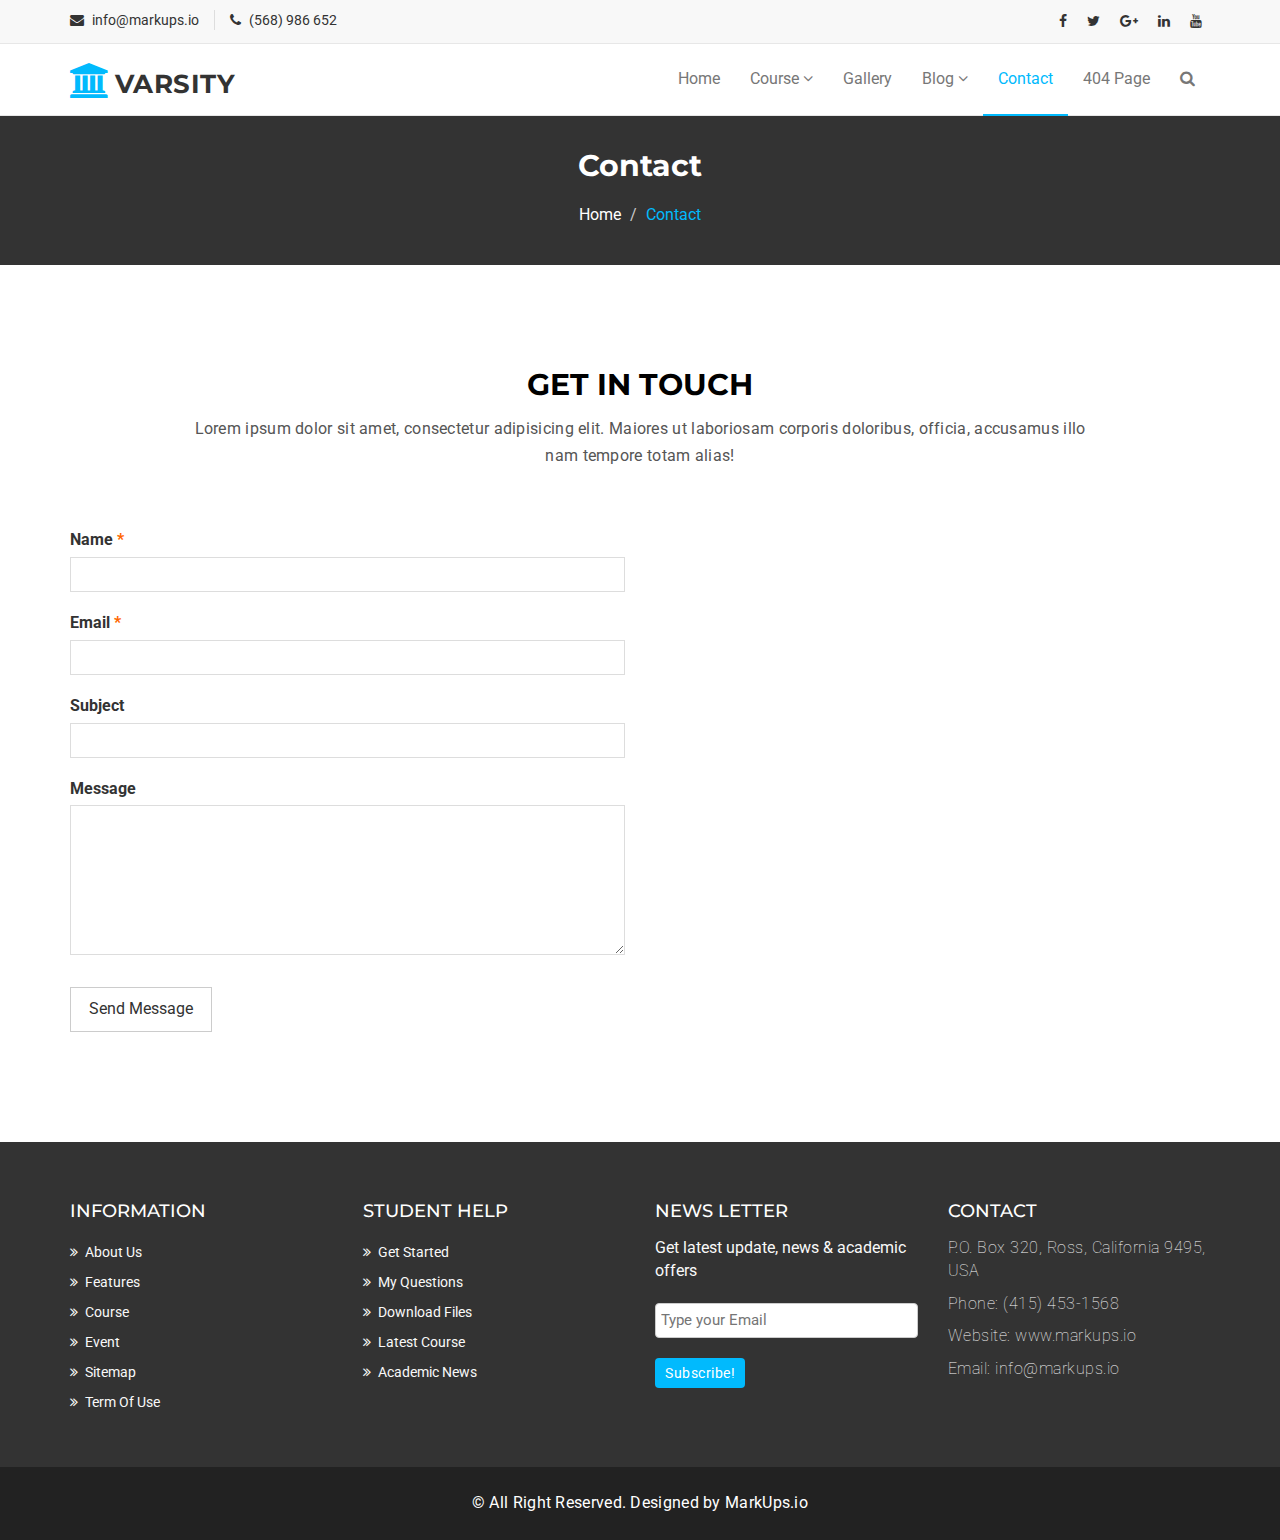
<file: Online complain portal/contact.html>
<!DOCTYPE html>
<html lang="en">
  <head>
    <meta charset="utf-8">
    <meta http-equiv="X-UA-Compatible" content="IE=edge">
    <meta name="viewport" content="width=device-width, initial-scale=1">    
    <title>Varsity | Contact</title>

    <!-- Favicon -->
    <link rel="shortcut icon" href="assets/img/favicon.ico" type="image/x-icon">

    <!-- Font awesome -->
    <link href="assets/css/font-awesome.css" rel="stylesheet">
    <!-- Bootstrap -->
    <link href="assets/css/bootstrap.css" rel="stylesheet">   
    <!-- Slick slider -->
    <link rel="stylesheet" type="text/css" href="assets/css/slick.css">          
    <!-- Fancybox slider -->
    <link rel="stylesheet" href="assets/css/jquery.fancybox.css" type="text/css" media="screen" /> 
    <!-- Theme color -->
    <link id="switcher" href="assets/css/theme-color/default-theme.css" rel="stylesheet">    

    <!-- Main style sheet -->
    <link href="assets/css/style.css" rel="stylesheet">    

   
    <!-- Google Fonts -->
    <link href='https://fonts.googleapis.com/css?family=Montserrat:400,700' rel='stylesheet' type='text/css'>
    <link href='https://fonts.googleapis.com/css?family=Roboto:400,400italic,300,300italic,500,700' rel='stylesheet' type='text/css'>
    

    <!-- HTML5 shim and Respond.js for IE8 support of HTML5 elements and media queries -->
    <!-- WARNING: Respond.js doesn't work if you view the page via file:// -->
    <!--[if lt IE 9]>
      <script src="https://oss.maxcdn.com/html5shiv/3.7.2/html5shiv.min.js"></script>
      <script src="https://oss.maxcdn.com/respond/1.4.2/respond.min.js"></script>
    <![endif]-->

  </head>
  <body>
  
  <!--START SCROLL TOP BUTTON -->
    <a class="scrollToTop" href="#">
      <i class="fa fa-angle-up"></i>      
    </a>
  <!-- END SCROLL TOP BUTTON -->

  <!-- Start header  -->
  <header id="mu-header">
    <div class="container">
      <div class="row">
        <div class="col-lg-12 col-md-12">
          <div class="mu-header-area">
            <div class="row">
              <div class="col-lg-6 col-md-6 col-sm-6 col-xs-6">
                <div class="mu-header-top-left">
                  <div class="mu-top-email">
                    <i class="fa fa-envelope"></i>
                    <span>info@markups.io</span>
                  </div>
                  <div class="mu-top-phone">
                    <i class="fa fa-phone"></i>
                    <span>(568) 986 652</span>
                  </div>
                </div>
              </div>
              <div class="col-lg-6 col-md-6 col-sm-6 col-xs-6">
                <div class="mu-header-top-right">
                  <nav>
                    <ul class="mu-top-social-nav">
                      <li><a href="#"><span class="fa fa-facebook"></span></a></li>
                      <li><a href="#"><span class="fa fa-twitter"></span></a></li>
                      <li><a href="#"><span class="fa fa-google-plus"></span></a></li>
                      <li><a href="#"><span class="fa fa-linkedin"></span></a></li>
                      <li><a href="#"><span class="fa fa-youtube"></span></a></li>
                    </ul>
                  </nav>
                </div>
              </div>
            </div>
          </div>
        </div>
      </div>
    </div>
  </header>
  <!-- End header  -->
  <!-- Start menu -->
  <section id="mu-menu">
    <nav class="navbar navbar-default" role="navigation">  
      <div class="container">
        <div class="navbar-header">
          <!-- FOR MOBILE VIEW COLLAPSED BUTTON -->
          <button type="button" class="navbar-toggle collapsed" data-toggle="collapse" data-target="#navbar" aria-expanded="false" aria-controls="navbar">
            <span class="sr-only">Toggle navigation</span>
            <span class="icon-bar"></span>
            <span class="icon-bar"></span>
            <span class="icon-bar"></span>
          </button>
          <!-- LOGO -->              
          <!-- TEXT BASED LOGO -->
          <a class="navbar-brand" href="index.html"><i class="fa fa-university"></i><span>Varsity</span></a>
          <!-- IMG BASED LOGO  -->
          <!-- <a class="navbar-brand" href="index.html"><img src="assets/img/logo.png" alt="logo"></a> -->
        </div>
        <div id="navbar" class="navbar-collapse collapse">
          <ul id="top-menu" class="nav navbar-nav navbar-right main-nav">
            <li><a href="index.html">Home</a></li>            
            <li class="dropdown">
              <a href="#" class="dropdown-toggle" data-toggle="dropdown">Course <span class="fa fa-angle-down"></span></a>
              <ul class="dropdown-menu" role="menu">
                <li><a href="course.html">Course Archive</a></li>                
                <li><a href="course-detail.html">Course Detail</a></li>                
              </ul>
            </li>           
            <li><a href="gallery.html">Gallery</a></li>
            <li class="dropdown">
              <a href="#" class="dropdown-toggle" data-toggle="dropdown">Blog <span class="fa fa-angle-down"></span></a>
              <ul class="dropdown-menu" role="menu">
                <li><a href="blog-archive.html">Blog Archive</a></li>                
                <li><a href="blog-single.html">Blog Single</a></li>                
              </ul>
            </li>            
            <li class="active"><a href="contact.html">Contact</a></li>
            <li><a href="404.html">404 Page</a></li>               
            <li><a href="#" id="mu-search-icon"><i class="fa fa-search"></i></a></li>
          </ul>                   
        </div><!--/.nav-collapse -->        
      </div>     
    </nav>
  </section>
  <!-- End menu -->
  <!-- Start search box -->
  <div id="mu-search">
    <div class="mu-search-area">      
      <button class="mu-search-close"><span class="fa fa-close"></span></button>
      <div class="container">
        <div class="row">
          <div class="col-md-12">            
            <form class="mu-search-form">
             <input type="search" placeholder="Type Your Keyword(s) & Hit Enter">
            </form>
          </div>
        </div>
      </div>
    </div>
  </div>
  <!-- End search box -->
 <!-- Page breadcrumb -->
 <section id="mu-page-breadcrumb">
   <div class="container">
     <div class="row">
       <div class="col-md-12">
         <div class="mu-page-breadcrumb-area">
           <h2>Contact</h2>
           <ol class="breadcrumb">
            <li><a href="#">Home</a></li>            
            <li class="active">Contact</li>
          </ol>
         </div>
       </div>
     </div>
   </div>
 </section>
 <!-- End breadcrumb -->

 <!-- Start contact  -->
 <section id="mu-contact">
   <div class="container">
     <div class="row">
       <div class="col-md-12">
         <div class="mu-contact-area">
          <!-- start title -->
          <div class="mu-title">
            <h2>Get in Touch</h2>
            <p>Lorem ipsum dolor sit amet, consectetur adipisicing elit. Maiores ut laboriosam corporis doloribus, officia, accusamus illo nam tempore totam alias!</p>
          </div>
          <!-- end title -->
          <!-- start contact content -->
          <div class="mu-contact-content">           
            <div class="row">
              <div class="col-md-6">
                <div class="mu-contact-left">
                  <form class="contactform">                  
                    <p class="comment-form-author">
                      <label for="author">Name <span class="required">*</span></label>
                      <input type="text" required="required" size="30" value="" name="author">
                    </p>
                    <p class="comment-form-email">
                      <label for="email">Email <span class="required">*</span></label>
                      <input type="email" required="required" aria-required="true" value="" name="email">
                    </p>
                    <p class="comment-form-url">
                      <label for="subject">Subject</label>
                      <input type="text" name="subject">  
                    </p>
                    <p class="comment-form-comment">
                      <label for="comment">Message</label>
                      <textarea required="required" aria-required="true" rows="8" cols="45" name="comment"></textarea>
                    </p>                
                    <p class="form-submit">
                      <input type="submit" value="Send Message" class="mu-post-btn" name="submit">
                    </p>        
                  </form>
                </div>
              </div>
              <div class="col-md-6">
                <div class="mu-contact-right">
                  <iframe src="https://www.google.com/maps/embed?pb=!1m23!1m12!1m3!1d6249.345033302234!2d-80.02791918555701!3d40.45935344513505!2m3!1f0!2f0!3f0!3m2!1i1024!2i768!4f13.1!4m8!3e6!4m0!4m5!1s0x8834f411a7b748bd%3A0xaec8197db3de9a9e!2sCalifornia-Kirkbride%2C+Pittsburgh%2C+PA%2C+USA!3m2!1d40.4600435!2d-80.0213538!5e0!3m2!1sen!2sbd!4v1464270878470" width="100%" height="450" frameborder="0" style="border:0" allowfullscreen></iframe>
                </div>
              </div>
            </div>
          </div>
          <!-- end contact content -->
         </div>
       </div>
     </div>
   </div>
 </section>
 <!-- End contact  -->
 

  <!-- Start footer -->
  <footer id="mu-footer">
    <!-- start footer top -->
    <div class="mu-footer-top">
      <div class="container">
        <div class="mu-footer-top-area">
          <div class="row">
            <div class="col-lg-3 col-md-3 col-sm-3">
              <div class="mu-footer-widget">
                <h4>Information</h4>
                <ul>
                  <li><a href="#">About Us</a></li>
                  <li><a href="">Features</a></li>
                  <li><a href="">Course</a></li>
                  <li><a href="">Event</a></li>
                  <li><a href="">Sitemap</a></li>
                  <li><a href="">Term Of Use</a></li>
                </ul>
              </div>
            </div>
            <div class="col-lg-3 col-md-3 col-sm-3">
              <div class="mu-footer-widget">
                <h4>Student Help</h4>
                <ul>
                  <li><a href="">Get Started</a></li>
                  <li><a href="#">My Questions</a></li>
                  <li><a href="">Download Files</a></li>
                  <li><a href="">Latest Course</a></li>
                  <li><a href="">Academic News</a></li>                  
                </ul>
              </div>
            </div>
            <div class="col-lg-3 col-md-3 col-sm-3">
              <div class="mu-footer-widget">
                <h4>News letter</h4>
                <p>Get latest update, news & academic offers</p>
                <form class="mu-subscribe-form">
                  <input type="email" placeholder="Type your Email">
                  <button class="mu-subscribe-btn" type="submit">Subscribe!</button>
                </form>               
              </div>
            </div>
            <div class="col-lg-3 col-md-3 col-sm-3">
              <div class="mu-footer-widget">
                <h4>Contact</h4>
                <address>
                  <p>P.O. Box 320, Ross, California 9495, USA</p>
                  <p>Phone: (415) 453-1568 </p>
                  <p>Website: www.markups.io</p>
                  <p>Email: info@markups.io</p>
                </address>
              </div>
            </div>
          </div>
        </div>
      </div>
    </div>
    <!-- end footer top -->
    <!-- start footer bottom -->
    <div class="mu-footer-bottom">
      <div class="container">
        <div class="mu-footer-bottom-area">
          <p>&copy; All Right Reserved. Designed by <a href="http://www.markups.io/" rel="nofollow">MarkUps.io</a></p>
        </div>
      </div>
    </div>
    <!-- end footer bottom -->
  </footer>
  <!-- End footer -->





  
  <!-- jQuery library -->
  <script src="assets/js/jquery.min.js"></script>  
  <!-- Include all compiled plugins (below), or include individual files as needed -->
  <script src="assets/js/bootstrap.js"></script>   
  <!-- Slick slider -->
  <script type="text/javascript" src="assets/js/slick.js"></script>
  <!-- Counter -->
  <script type="text/javascript" src="assets/js/waypoints.js"></script>
  <script type="text/javascript" src="assets/js/jquery.counterup.js"></script>  
  <!-- Mixit slider -->
  <script type="text/javascript" src="assets/js/jquery.mixitup.js"></script>
  <!-- Add fancyBox -->        
  <script type="text/javascript" src="assets/js/jquery.fancybox.pack.js"></script>

  <!-- Custom js -->
  <script src="assets/js/custom.js"></script> 

  </body>
</html>
</file>
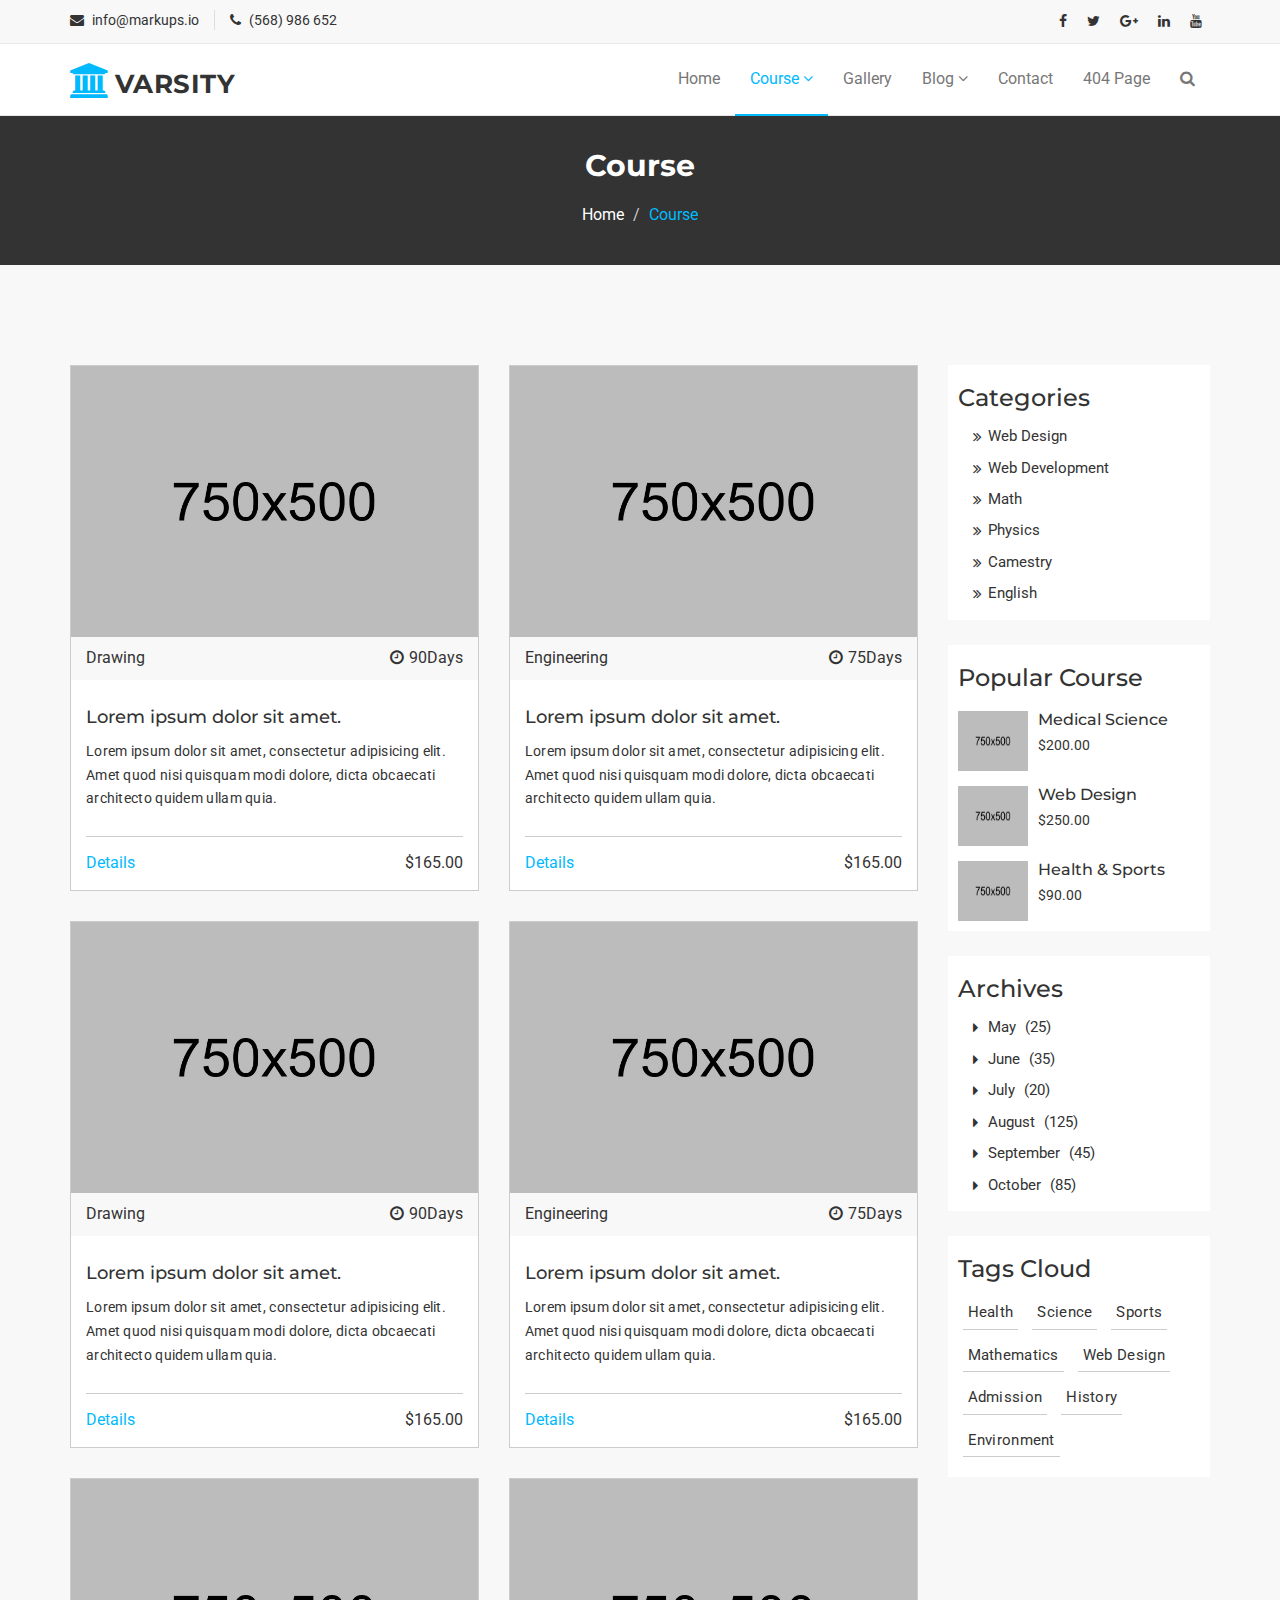
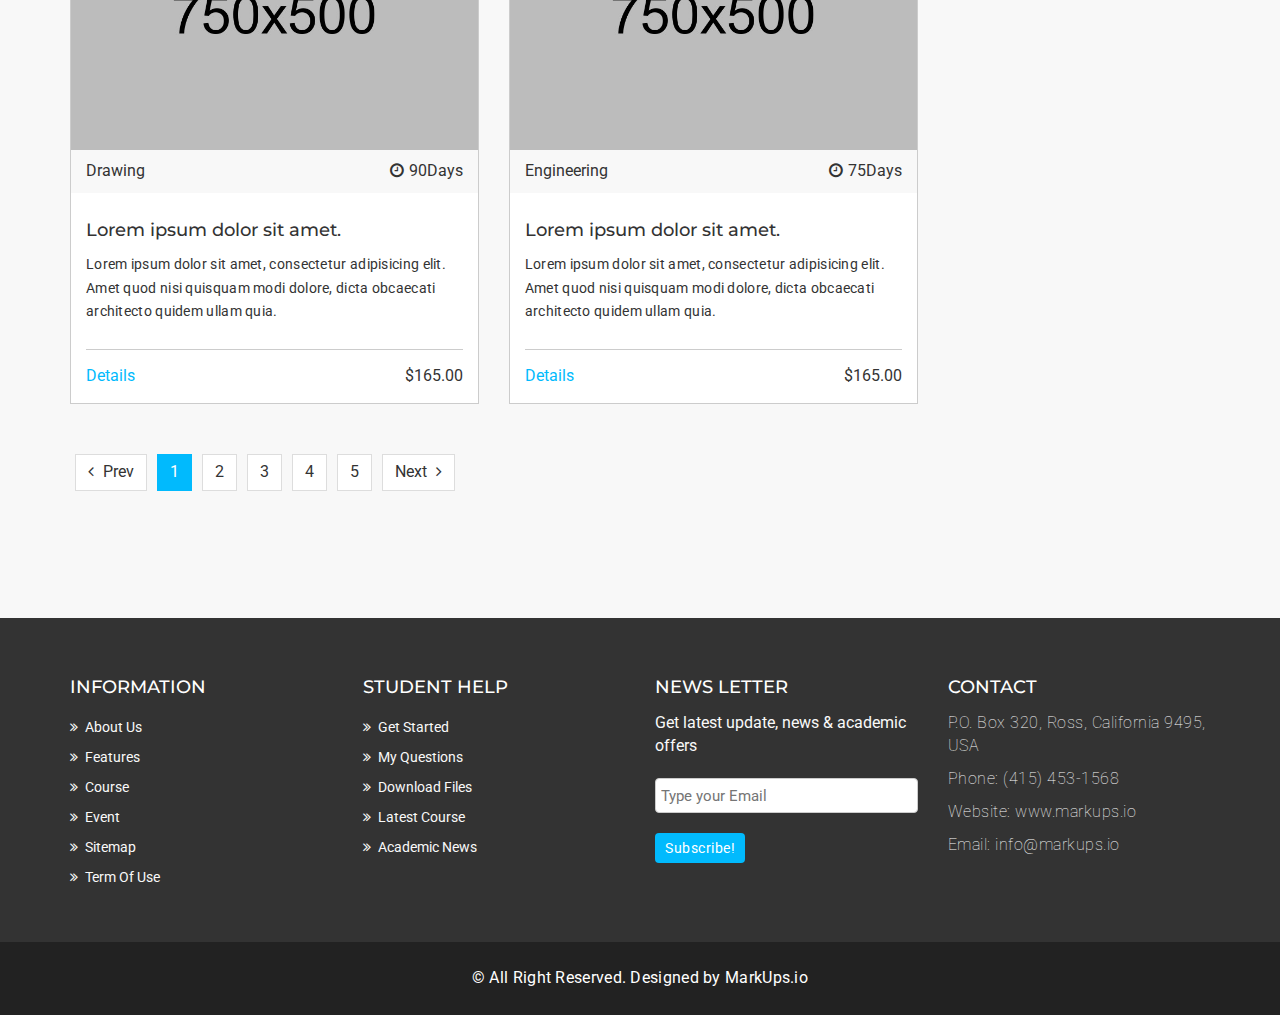
<file: Online complain portal/course.html>
<!DOCTYPE html>
<html lang="en">
  <head>
    <meta charset="utf-8">
    <meta http-equiv="X-UA-Compatible" content="IE=edge">
    <meta name="viewport" content="width=device-width, initial-scale=1">    
    <title>Varsity | Course</title>

    <!-- Favicon -->
    <link rel="shortcut icon" href="assets/img/favicon.ico" type="image/x-icon">

    <!-- Font awesome -->
    <link href="assets/css/font-awesome.css" rel="stylesheet">
    <!-- Bootstrap -->
    <link href="assets/css/bootstrap.css" rel="stylesheet">   
    <!-- Slick slider -->
    <link rel="stylesheet" type="text/css" href="assets/css/slick.css">          
    <!-- Fancybox slider -->
    <link rel="stylesheet" href="assets/css/jquery.fancybox.css" type="text/css" media="screen" /> 
    <!-- Theme color -->
    <link id="switcher" href="assets/css/theme-color/default-theme.css" rel="stylesheet">  

    <!-- Main style sheet -->
    <link href="assets/css/style.css" rel="stylesheet">    

   
    <!-- Google Fonts -->
    <link href='https://fonts.googleapis.com/css?family=Montserrat:400,700' rel='stylesheet' type='text/css'>
    <link href='https://fonts.googleapis.com/css?family=Roboto:400,400italic,300,300italic,500,700' rel='stylesheet' type='text/css'>
    

    <!-- HTML5 shim and Respond.js for IE8 support of HTML5 elements and media queries -->
    <!-- WARNING: Respond.js doesn't work if you view the page via file:// -->
    <!--[if lt IE 9]>
      <script src="https://oss.maxcdn.com/html5shiv/3.7.2/html5shiv.min.js"></script>
      <script src="https://oss.maxcdn.com/respond/1.4.2/respond.min.js"></script>
    <![endif]-->

  </head>
  <body>
  <!--START SCROLL TOP BUTTON -->
    <a class="scrollToTop" href="#">
      <i class="fa fa-angle-up"></i>      
    </a>
  <!-- END SCROLL TOP BUTTON -->

  <!-- Start header  -->
  <header id="mu-header">
    <div class="container">
      <div class="row">
        <div class="col-lg-12 col-md-12">
          <div class="mu-header-area">
            <div class="row">
              <div class="col-lg-6 col-md-6 col-sm-6 col-xs-6">
                <div class="mu-header-top-left">
                  <div class="mu-top-email">
                    <i class="fa fa-envelope"></i>
                    <span>info@markups.io</span>
                  </div>
                  <div class="mu-top-phone">
                    <i class="fa fa-phone"></i>
                    <span>(568) 986 652</span>
                  </div>
                </div>
              </div>
              <div class="col-lg-6 col-md-6 col-sm-6 col-xs-6">
                <div class="mu-header-top-right">
                  <nav>
                    <ul class="mu-top-social-nav">
                      <li><a href="#"><span class="fa fa-facebook"></span></a></li>
                      <li><a href="#"><span class="fa fa-twitter"></span></a></li>
                      <li><a href="#"><span class="fa fa-google-plus"></span></a></li>
                      <li><a href="#"><span class="fa fa-linkedin"></span></a></li>
                      <li><a href="#"><span class="fa fa-youtube"></span></a></li>
                    </ul>
                  </nav>
                </div>
              </div>
            </div>
          </div>
        </div>
      </div>
    </div>
  </header>
  <!-- End header  -->
  <!-- Start menu -->
  <section id="mu-menu">
    <nav class="navbar navbar-default" role="navigation">  
      <div class="container">
        <div class="navbar-header">
          <!-- FOR MOBILE VIEW COLLAPSED BUTTON -->
          <button type="button" class="navbar-toggle collapsed" data-toggle="collapse" data-target="#navbar" aria-expanded="false" aria-controls="navbar">
            <span class="sr-only">Toggle navigation</span>
            <span class="icon-bar"></span>
            <span class="icon-bar"></span>
            <span class="icon-bar"></span>
          </button>
          <!-- LOGO -->              
          <!-- TEXT BASED LOGO -->
          <a class="navbar-brand" href="index.html"><i class="fa fa-university"></i><span>Varsity</span></a>
          <!-- IMG BASED LOGO  -->
          <!-- <a class="navbar-brand" href="index.html"><img src="assets/img/logo.png" alt="logo"></a> -->
        </div>
        <div id="navbar" class="navbar-collapse collapse">
          <ul id="top-menu" class="nav navbar-nav navbar-right main-nav">
            <li><a href="index.html">Home</a></li>            
            <li class="dropdown active">
              <a href="#" class="dropdown-toggle active" data-toggle="dropdown">Course <span class="fa fa-angle-down"></span></a>
              <ul class="dropdown-menu" role="menu">
                <li><a href="course.html">Course Archive</a></li>                
                <li><a href="course-detail.html">Course Detail</a></li>                
              </ul>
            </li>           
            <li><a href="gallery.html">Gallery</a></li>
            <li class="dropdown">
              <a href="#" class="dropdown-toggle" data-toggle="dropdown">Blog <span class="fa fa-angle-down"></span></a>
              <ul class="dropdown-menu" role="menu">
                <li><a href="blog-archive.html">Blog Archive</a></li>                
                <li><a href="blog-single.html">Blog Single</a></li>                
              </ul>
            </li>            
            <li><a href="contact.html">Contact</a></li>
            <li><a href="404.html">404 Page</a></li>               
            <li><a href="#" id="mu-search-icon"><i class="fa fa-search"></i></a></li>
          </ul>                   
        </div><!--/.nav-collapse -->        
      </div>     
    </nav>
  </section>
  <!-- End menu -->
  <!-- Start search box -->
  <div id="mu-search">
    <div class="mu-search-area">      
      <button class="mu-search-close"><span class="fa fa-close"></span></button>
      <div class="container">
        <div class="row">
          <div class="col-md-12">            
            <form class="mu-search-form">
              <input type="search" placeholder="Type Your Keyword(s) & Hit Enter">
            </form>
          </div>
        </div>
      </div>
    </div>
  </div>
  <!-- End search box -->
 <!-- Page breadcrumb -->
 <section id="mu-page-breadcrumb">
   <div class="container">
     <div class="row">
       <div class="col-md-12">
         <div class="mu-page-breadcrumb-area">
           <h2>Course</h2>
           <ol class="breadcrumb">
            <li><a href="#">Home</a></li>            
            <li class="active">Course</li>
          </ol>
         </div>
       </div>
     </div>
   </div>
 </section>
 <!-- End breadcrumb -->
 <section id="mu-course-content">
   <div class="container">
     <div class="row">
       <div class="col-md-12">
         <div class="mu-course-content-area">
            <div class="row">
              <div class="col-md-9">
                <!-- start course content container -->
                <div class="mu-course-container">
                  <div class="row">
                    <div class="col-md-6 col-sm-6">
                    <div class="mu-latest-course-single">
                      <figure class="mu-latest-course-img">
                        <a href="#"><img src="assets/img/courses/1.jpg" alt="img"></a>
                        <figcaption class="mu-latest-course-imgcaption">
                          <a href="#">Drawing</a>
                          <span><i class="fa fa-clock-o"></i>90Days</span>
                        </figcaption>
                      </figure>
                      <div class="mu-latest-course-single-content">
                        <h4><a href="#">Lorem ipsum dolor sit amet.</a></h4>
                        <p>Lorem ipsum dolor sit amet, consectetur adipisicing elit. Amet quod nisi quisquam modi dolore, dicta obcaecati architecto quidem ullam quia.</p>
                        <div class="mu-latest-course-single-contbottom">
                          <a class="mu-course-details" href="#">Details</a>
                          <span class="mu-course-price" href="#">$165.00</span>
                        </div>
                      </div>
                    </div> 
                  </div>                  
                  <div class="col-md-6 col-sm-6">
                    <div class="mu-latest-course-single">
                      <figure class="mu-latest-course-img">
                        <a href="#"><img src="assets/img/courses/2.jpg" alt="img"></a>
                        <figcaption class="mu-latest-course-imgcaption">
                          <a href="#">Engineering </a>
                          <span><i class="fa fa-clock-o"></i>75Days</span>
                        </figcaption>
                      </figure>
                      <div class="mu-latest-course-single-content">
                        <h4><a href="#">Lorem ipsum dolor sit amet.</a></h4>
                        <p>Lorem ipsum dolor sit amet, consectetur adipisicing elit. Amet quod nisi quisquam modi dolore, dicta obcaecati architecto quidem ullam quia.</p>
                        <div class="mu-latest-course-single-contbottom">
                          <a class="mu-course-details" href="#">Details</a>
                          <span class="mu-course-price" href="#">$165.00</span>
                        </div>
                      </div>
                    </div>
                  </div>
                  <div class="col-md-6 col-sm-6">
                    <div class="mu-latest-course-single">
                      <figure class="mu-latest-course-img">
                        <a href="#"><img src="assets/img/courses/1.jpg" alt="img"></a>
                        <figcaption class="mu-latest-course-imgcaption">
                          <a href="#">Drawing</a>
                          <span><i class="fa fa-clock-o"></i>90Days</span>
                        </figcaption>
                      </figure>
                      <div class="mu-latest-course-single-content">
                        <h4><a href="#">Lorem ipsum dolor sit amet.</a></h4>
                        <p>Lorem ipsum dolor sit amet, consectetur adipisicing elit. Amet quod nisi quisquam modi dolore, dicta obcaecati architecto quidem ullam quia.</p>
                        <div class="mu-latest-course-single-contbottom">
                          <a class="mu-course-details" href="#">Details</a>
                          <span class="mu-course-price" href="#">$165.00</span>
                        </div>
                      </div>
                    </div> 
                  </div>                  
                  <div class="col-md-6 col-sm-6">
                    <div class="mu-latest-course-single">
                      <figure class="mu-latest-course-img">
                        <a href="#"><img src="assets/img/courses/2.jpg" alt="img"></a>
                        <figcaption class="mu-latest-course-imgcaption">
                          <a href="#">Engineering </a>
                          <span><i class="fa fa-clock-o"></i>75Days</span>
                        </figcaption>
                      </figure>
                      <div class="mu-latest-course-single-content">
                        <h4><a href="#">Lorem ipsum dolor sit amet.</a></h4>
                        <p>Lorem ipsum dolor sit amet, consectetur adipisicing elit. Amet quod nisi quisquam modi dolore, dicta obcaecati architecto quidem ullam quia.</p>
                        <div class="mu-latest-course-single-contbottom">
                          <a class="mu-course-details" href="#">Details</a>
                          <span class="mu-course-price" href="#">$165.00</span>
                        </div>
                      </div>
                    </div>
                  </div>
                  <div class="col-md-6 col-sm-6">
                    <div class="mu-latest-course-single">
                      <figure class="mu-latest-course-img">
                        <a href="#"><img src="assets/img/courses/1.jpg" alt="img"></a>
                        <figcaption class="mu-latest-course-imgcaption">
                          <a href="#">Drawing</a>
                          <span><i class="fa fa-clock-o"></i>90Days</span>
                        </figcaption>
                      </figure>
                      <div class="mu-latest-course-single-content">
                        <h4><a href="#">Lorem ipsum dolor sit amet.</a></h4>
                        <p>Lorem ipsum dolor sit amet, consectetur adipisicing elit. Amet quod nisi quisquam modi dolore, dicta obcaecati architecto quidem ullam quia.</p>
                        <div class="mu-latest-course-single-contbottom">
                          <a class="mu-course-details" href="#">Details</a>
                          <span class="mu-course-price" href="#">$165.00</span>
                        </div>
                      </div>
                    </div> 
                  </div>                  
                  <div class="col-md-6 col-sm-6">
                    <div class="mu-latest-course-single">
                      <figure class="mu-latest-course-img">
                        <a href="#"><img src="assets/img/courses/2.jpg" alt="img"></a>
                        <figcaption class="mu-latest-course-imgcaption">
                          <a href="#">Engineering </a>
                          <span><i class="fa fa-clock-o"></i>75Days</span>
                        </figcaption>
                      </figure>
                      <div class="mu-latest-course-single-content">
                        <h4><a href="#">Lorem ipsum dolor sit amet.</a></h4>
                        <p>Lorem ipsum dolor sit amet, consectetur adipisicing elit. Amet quod nisi quisquam modi dolore, dicta obcaecati architecto quidem ullam quia.</p>
                        <div class="mu-latest-course-single-contbottom">
                          <a class="mu-course-details" href="#">Details</a>
                          <span class="mu-course-price" href="#">$165.00</span>
                        </div>
                      </div>
                    </div>
                  </div>
                  </div>
                </div>
                <!-- end course content container -->
                <!-- start course pagination -->
                <div class="mu-pagination">
                  <nav>
                    <ul class="pagination">
                      <li>
                        <a href="#" aria-label="Previous">
                          <span class="fa fa-angle-left"></span> Prev 
                        </a>
                      </li>
                      <li class="active"><a href="#">1</a></li>
                      <li><a href="#">2</a></li>
                      <li><a href="#">3</a></li>
                      <li><a href="#">4</a></li>
                      <li><a href="#">5</a></li>
                      <li>
                        <a href="#" aria-label="Next">
                         Next <span class="fa fa-angle-right"></span>
                        </a>
                      </li>
                    </ul>
                  </nav>
                </div>
                <!-- end course pagination -->
              </div>
              <div class="col-md-3">
                <!-- start sidebar -->
                <aside class="mu-sidebar">
                  <!-- start single sidebar -->
                  <div class="mu-single-sidebar">
                    <h3>Categories</h3>
                    <ul class="mu-sidebar-catg">
                      <li><a href="#">Web Design</a></li>
                      <li><a href="">Web Development</a></li>
                      <li><a href="">Math</a></li>
                      <li><a href="">Physics</a></li>
                      <li><a href="">Camestry</a></li>
                      <li><a href="">English</a></li>
                    </ul>
                  </div>
                  <!-- end single sidebar -->
                  <!-- start single sidebar -->
                  <div class="mu-single-sidebar">
                    <h3>Popular Course</h3>
                    <div class="mu-sidebar-popular-courses">
                      <div class="media">
                        <div class="media-left">
                          <a href="#">
                            <img class="media-object" src="assets/img/courses/1.jpg" alt="img">
                          </a>
                        </div>
                        <div class="media-body">
                          <h4 class="media-heading"><a href="#">Medical Science</a></h4>                      
                          <span class="popular-course-price">$200.00</span>
                        </div>
                      </div>
                      <div class="media">
                        <div class="media-left">
                          <a href="#">
                            <img class="media-object" src="assets/img/courses/2.jpg" alt="img">
                          </a>
                        </div>
                        <div class="media-body">
                          <h4 class="media-heading"><a href="#">Web Design</a></h4>                      
                          <span class="popular-course-price">$250.00</span>
                        </div>
                      </div>
                      <div class="media">
                        <div class="media-left">
                          <a href="#">
                            <img class="media-object" src="assets/img/courses/3.jpg" alt="img">
                          </a>
                        </div>
                        <div class="media-body">
                          <h4 class="media-heading"><a href="#">Health & Sports</a></h4>                      
                          <span class="popular-course-price">$90.00</span>
                        </div>
                      </div>
                    </div>
                  </div>
                  <!-- end single sidebar -->
                  <!-- start single sidebar -->
                  <div class="mu-single-sidebar">
                    <h3>Archives</h3>
                    <ul class="mu-sidebar-catg mu-sidebar-archives">
                      <li><a href="#">May <span>(25)</span></a></li>
                      <li><a href="">June <span>(35)</span></a></li>
                      <li><a href="">July <span>(20)</span></a></li>
                      <li><a href="">August <span>(125)</span></a></li>
                      <li><a href="">September <span>(45)</span></a></li>
                      <li><a href="">October <span>(85)</span></a></li>
                    </ul>
                  </div>
                  <!-- end single sidebar -->
                  <!-- start single sidebar -->
                  <div class="mu-single-sidebar">
                    <h3>Tags Cloud</h3>
                    <div class="tag-cloud">
                      <a href="#">Health</a>
                      <a href="#">Science</a>
                      <a href="#">Sports</a>
                      <a href="#">Mathematics</a>
                      <a href="#">Web Design</a>
                      <a href="#">Admission</a>
                      <a href="#">History</a>
                      <a href="#">Environment</a>
                    </div>
                  </div>
                  <!-- end single sidebar -->
                </aside>
                <!-- / end sidebar -->
             </div>
           </div>
         </div>
       </div>
     </div>
   </div>
 </section>

  <!-- Start footer -->
  <footer id="mu-footer">
    <!-- start footer top -->
    <div class="mu-footer-top">
      <div class="container">
        <div class="mu-footer-top-area">
          <div class="row">
            <div class="col-lg-3 col-md-3 col-sm-3">
              <div class="mu-footer-widget">
                <h4>Information</h4>
                <ul>
                  <li><a href="#">About Us</a></li>
                  <li><a href="">Features</a></li>
                  <li><a href="">Course</a></li>
                  <li><a href="">Event</a></li>
                  <li><a href="">Sitemap</a></li>
                  <li><a href="">Term Of Use</a></li>
                </ul>
              </div>
            </div>
            <div class="col-lg-3 col-md-3 col-sm-3">
              <div class="mu-footer-widget">
                <h4>Student Help</h4>
                <ul>
                  <li><a href="">Get Started</a></li>
                  <li><a href="#">My Questions</a></li>
                  <li><a href="">Download Files</a></li>
                  <li><a href="">Latest Course</a></li>
                  <li><a href="">Academic News</a></li>                  
                </ul>
              </div>
            </div>
            <div class="col-lg-3 col-md-3 col-sm-3">
              <div class="mu-footer-widget">
                <h4>News letter</h4>
                <p>Get latest update, news & academic offers</p>
                <form class="mu-subscribe-form">
                  <input type="email" placeholder="Type your Email">
                  <button class="mu-subscribe-btn" type="submit">Subscribe!</button>
                </form>               
              </div>
            </div>
            <div class="col-lg-3 col-md-3 col-sm-3">
              <div class="mu-footer-widget">
                <h4>Contact</h4>
                <address>
                  <p>P.O. Box 320, Ross, California 9495, USA</p>
                  <p>Phone: (415) 453-1568 </p>
                  <p>Website: www.markups.io</p>
                  <p>Email: info@markups.io</p>
                </address>
              </div>
            </div>
          </div>
        </div>
      </div>
    </div>
    <!-- end footer top -->
    <!-- start footer bottom -->
    <div class="mu-footer-bottom">
      <div class="container">
        <div class="mu-footer-bottom-area">
          <p>&copy; All Right Reserved. Designed by <a href="http://www.markups.io/" rel="nofollow">MarkUps.io</a></p>
        </div>
      </div>
    </div>
    <!-- end footer bottom -->
  </footer>
  <!-- End footer -->





  
  <!-- jQuery library -->
  <script src="assets/js/jquery.min.js"></script>  
  <!-- Include all compiled plugins (below), or include individual files as needed -->
  <script src="assets/js/bootstrap.js"></script>   
  <!-- Slick slider -->
  <script type="text/javascript" src="assets/js/slick.js"></script>
  <!-- Counter -->
  <script type="text/javascript" src="assets/js/waypoints.js"></script>
  <script type="text/javascript" src="assets/js/jquery.counterup.js"></script>  
  <!-- Mixit slider -->
  <script type="text/javascript" src="assets/js/jquery.mixitup.js"></script>
  <!-- Add fancyBox -->        
  <script type="text/javascript" src="assets/js/jquery.fancybox.pack.js"></script>

  <!-- Custom js -->
  <script src="assets/js/custom.js"></script> 

  </body>
</html>
</file>
<file: Online complain portal/assets/css/theme-color/default-theme.css>
/*=======================================
Template Design By MarkUps.
Author URI : http://www.markups.io/
========================================*/
.scrollToTop {
  background-color: #01bafd;
  border: 2px solid #01bafd;
}

.mu-read-more-btn:hover, .mu-read-more-btn:focus {
  background-color: #01bafd;
  border-color: #01bafd;
}

.mu-post-btn:hover, .mu-post-btn:focus {
  background-color: #01bafd;
  border-color: #01bafd;
}

#mu-header .mu-header-area .mu-header-top-right .mu-top-social-nav li a:hover, #mu-header .mu-header-area .mu-header-top-right .mu-top-social-nav li a:focus {
  color: #01bafd;
}

#mu-menu .navbar-header .navbar-brand i {
  color: #01bafd;
}
#mu-menu .navbar-default .navbar-nav li > a:hover, #mu-menu .navbar-default .navbar-nav li > a:focus {
  border-color: #01bafd;
  color: #01bafd;
}
#mu-menu .navbar-default .navbar-nav li .dropdown-menu {
  border-top: 2px solid #01bafd;
}
#mu-menu .navbar-default .navbar-nav li .dropdown-menu li a:hover, #mu-menu .navbar-default .navbar-nav li .dropdown-menu li a:focus {
  background-color: #01bafd;
}
#mu-menu .navbar-default .navbar-nav .open a:hover, #mu-menu .navbar-default .navbar-nav .open a:focus {
  background-color: #01bafd;
}

#mu-menu .navbar-default .navbar-nav > .active > a, #mu-menu .navbar-default .navbar-nav > .active > a:hover, #mu-menu .navbar-default .navbar-nav > .active > a:focus {
  color: #01bafd;
  border-bottom: 2px solid #01bafd;
  background-color: transparent;
}

#mu-search .mu-search-area .mu-search-close {
  background-color: #01bafd;
}

#mu-slider .mu-slider-single .mu-slider-content span {
  background-color: #01bafd;
}
#mu-slider .slick-prev,
#mu-slider .slick-next {
  background-color: #01bafd;
}

#mu-features .mu-features-area .mu-features-content .mu-single-feature span {
  color: #01bafd;
  border: 1px solid #01bafd;
}
#mu-features .mu-features-area .mu-features-content .mu-single-feature a:hover, #mu-features .mu-features-area .mu-features-content .mu-single-feature a:focus {
  color: #01bafd;
  border-color: #01bafd;
}

#mu-latest-courses .mu-latest-courses-area .mu-latest-courses-content .slick-dots .slick-active {
  background-color: #01bafd;
}

.mu-latest-course-single .mu-latest-course-img .mu-latest-course-imgcaption a:hover, .mu-latest-course-single .mu-latest-course-img .mu-latest-course-imgcaption a:focus {
  color: #01bafd;
}
.mu-latest-course-single .mu-latest-course-single-content h4 a:hover, .mu-latest-course-single .mu-latest-course-single-content h4 a:focus {
  color: #01bafd;
}
.mu-latest-course-single .mu-latest-course-single-content .mu-latest-course-single-contbottom .mu-course-details {
  color: #01bafd;
}

#mu-our-teacher .mu-our-teacher-area .mu-our-teacher-content .mu-our-teacher-single .mu-our-teacher-img .mu-our-teacher-social {
  background-color: #01bafd;
}
#mu-our-teacher .mu-our-teacher-area .mu-our-teacher-content .mu-our-teacher-single .mu-our-teacher-img .mu-our-teacher-social a:hover, #mu-our-teacher .mu-our-teacher-area .mu-our-teacher-content .mu-our-teacher-single .mu-our-teacher-img .mu-our-teacher-social a:focus {
  color: #01bafd;
}

#mu-testimonial .mu-testimonial-area .mu-testimonial-content .mu-testimonial-item .mu-testimonial-info span {
  color: #01bafd;
}
#mu-testimonial .mu-testimonial-area .mu-testimonial-content .slick-dots .slick-active {
  background-color: #01bafd;
}

.mu-blog-single-item .mu-blog-single-img .mu-blog-caption h3 a:hover {
  color: #01bafd;
}
.mu-blog-single-item .mu-blog-meta a:hover, .mu-blog-single-item .mu-blog-meta a:focus {
  color: #01bafd;
}
.mu-blog-single-item .mu-blog-description a:hover, .mu-blog-single-item .mu-blog-description a:focus {
  border-color: #01bafd;
}

#mu-page-breadcrumb .mu-page-breadcrumb-area .breadcrumb .active {
  color: #01bafd;
}

#mu-course-content {
  background-color: #f8f8f8;
  display: inline;
  float: left;
  padding: 100px 0;
  width: 100%;
}
#mu-course-content .mu-course-content-area {
  display: inline;
  float: left;
  width: 100%;
}
#mu-course-content .mu-course-content-area .mu-course-container {
  display: inline;
  float: left;
  width: 100%;
}
#mu-course-content .mu-course-content-area .mu-course-container .mu-latest-course-single {
  border: 1px solid #ccc;
  margin-bottom: 30px;
}
#mu-course-content .mu-course-content-area .mu-sidebar .mu-single-sidebar .mu-sidebar-catg li a:hover, #mu-course-content .mu-course-content-area .mu-sidebar .mu-single-sidebar .mu-sidebar-catg li a:focus {
  color: #01bafd;
}
#mu-course-content .mu-course-content-area .mu-sidebar .mu-single-sidebar .mu-sidebar-popular-courses .media .media-body .media-heading a:hover, #mu-course-content .mu-course-content-area .mu-sidebar .mu-single-sidebar .mu-sidebar-popular-courses .media .media-body .media-heading a:focus {
  color: #01bafd;
}
#mu-course-content .mu-course-content-area .mu-sidebar .mu-single-sidebar .tag-cloud a:hover, #mu-course-content .mu-course-content-area .mu-sidebar .mu-single-sidebar .tag-cloud a:focus {
  color: #01bafd;
  border-color: #01bafd;
}

.mu-pagination .pagination li a:hover, .mu-pagination .pagination li a:focus {
  background-color: #01bafd;
  border-color: #01bafd;
}
.mu-pagination .pagination .active a {
  background-color: #01bafd;
  border-color: #01bafd;
}

.mu-related-item {
  display: inline;
  float: left;
  margin-top: 30px;
  width: 100%;
}
.mu-related-item .mu-related-item-area #mu-related-item-slide .slick-prev,
.mu-related-item .mu-related-item-area #mu-related-item-slide .slick-next {
  background-color: #01bafd;
}

.mu-blog-single .mu-blog-single-item .mu-blog-tags .mu-news-single-tagnav li a:hover, .mu-blog-single .mu-blog-single-item .mu-blog-tags .mu-news-single-tagnav li a:focus {
  color: #01bafd;
}
.mu-blog-single .mu-blog-single-item .mu-blog-social .mu-news-social-nav li a:hover, .mu-blog-single .mu-blog-single-item .mu-blog-social .mu-news-social-nav li a:focus {
  background-color: #01bafd;
  border-color: #01bafd;
}

.mu-blog-single-navigation a:hover, .mu-blog-single-navigation a:focus {
  background-color: #01bafd;
  border-color: #01bafd;
}

.mu-comments-area {
  display: inline;
  float: left;
  width: 100%;
  margin-top: 20px;
}
.mu-comments-area h3 {
  margin-bottom: 20px;
  padding: 20px;
  border-bottom: 1px solid #ccc;
  padding-left: 0;
}
.mu-comments-area .comments .commentlist li .reply-btn:hover, .mu-comments-area .comments .commentlist li .reply-btn:focus {
  background-color: #01bafd;
  border-color: #01bafd;
}
.mu-comments-area .comments .commentlist li .author-tag {
  background-color: #01bafd;
}
.mu-comments-area .comments .comments-pagination li a:hover, .mu-comments-area .comments .comments-pagination li a:focus {
  color: #01bafd;
}

#mu-gallery .mu-gallery-area .mu-gallery-content {
  width: 100%;
}
#mu-gallery .mu-gallery-area .mu-gallery-content .mu-gallery-top ul li {
  background-color: #01bafd;
  border: 1px solid #01bafd;
}
#mu-gallery .mu-gallery-area .mu-gallery-content .mu-gallery-top ul li:hover, #mu-gallery .mu-gallery-area .mu-gallery-content .mu-gallery-top ul li:focus {
  color: #01bafd;
  border-color: #01bafd;
}
#mu-gallery .mu-gallery-area .mu-gallery-content .mu-gallery-top ul .active {
  color: #01bafd;
  border-color: #01bafd;
}
#mu-gallery .mu-gallery-area .mu-gallery-content .mu-gallery-body ul li .mu-single-gallery .mu-single-gallery-item .mu-single-gallery-info .mu-single-gallery-info-inner a {
  background-color: #01bafd;
}

#mu-contact .mu-contact-area .mu-contact-content .mu-contact-left .contactform input[type="text"]:focus,
#mu-contact .mu-contact-area .mu-contact-content .mu-contact-left .contactform input[type="email"]:focus,
#mu-contact .mu-contact-area .mu-contact-content .mu-contact-left .contactform input[type="url"]:focus {
  border-color: #01bafd;
}
#mu-contact .mu-contact-area .mu-contact-content .mu-contact-left .contactform textarea:focus {
  border-color: #01bafd;
}

#mu-error .mu-error-area h2 {
  color: #01bafd;
}

#mu-footer .mu-footer-top .mu-footer-top-area .mu-footer-widget ul li a:hover, #mu-footer .mu-footer-top .mu-footer-top-area .mu-footer-widget ul li a:focus {
  color: #01bafd;
}
#mu-footer .mu-footer-top .mu-footer-top-area .mu-footer-widget .mu-subscribe-form input[type="email"]:focus {
  border-color: #01bafd;
}
#mu-footer .mu-footer-top .mu-footer-top-area .mu-footer-widget .mu-subscribe-form .mu-subscribe-btn {
  background-color: #01bafd;
}

/*=======================================
Template Design By MarkUps.
Author URI : http://www.markups.io/
========================================*/
</file>
<file: Online complain portal/assets/css/style.css>
/*
  Template Name: Varsity
  Author : MarkUps
  Author URI: http://www.markups.io/
  Version: 1.0
  Tags: light, white, education, online education, school, college, university multi page, custom-colors, Bootstrap, responsive, html5, css3, Sass, template, web template

*/

/* Table of Content
==================================================
#BASIC TYPOGRAPHY
#HEADER SECTION
#NAVBAR SECTION
#SLIDER SECTION
#SERVICE SECTION
#ABOUT US SECTION
#COUNTER SECTION
#FEATURES SECTION
#LATEST COURSES SECTION
#TEACHER SECTION
#TESTIMONIAL SECTION
#FROM BLOG SECTION
# COURSES PAGE
#BLOG PAGE
#GALLERY PAGE
#CONTACT PAGE
#ERROR  PAGE
#FOOTER SECTION
#RESPONSIVE DESIGN
*/

/* BASE - Base tyles, Variables, Mixins, etc. */
body {
  background-color: #ffffff;
  font-family: "Roboto", sans-serif;
  color: #333333;
  font-size: 16px;
  overflow-x: hidden;
}

.no-padding {
  padding: 0;
}

.no-border {
  border: none;
}

/* MODULES - Individual site components */
ul {
  padding: 0;
  margin: 0;
  list-style: none;
}

a {
  text-decoration: none;
  color: #333333;
}

a:hover,
a:focus {
  outline: none;
  text-decoration: none;
}

h1, h2, h3, h4, h5, h6 {
  font-family: "Montserrat", sans-serif;
}

h2 {
  font-size: 30px;
  font-weight: 700;
  line-height: 40px;
  margin: 0;
}

img {
  border: none;
}

.mu-read-more-btn {
  border: 1px solid #fff;
  color: #fff;
  display: inline-block;
  margin-top: 10px;
  padding: 10px 20px;
  text-transform: uppercase;
  -webkit-transition: all 0.5s;
  -moz-transition: all 0.5s;
  -ms-transition: all 0.5s;
  -o-transition: all 0.5s;
  transition: all 0.5s;
}
.mu-read-more-btn:hover, .mu-read-more-btn:focus {
  color: #fff;
}

.mu-post-btn {
  background-color: transparent;
  border: 1px solid #ccc;
  display: inline-block;
  font-size: 16px;
  padding: 10px 18px;
  -webkit-transition: all 0.5s;
  -moz-transition: all 0.5s;
  -ms-transition: all 0.5s;
  -o-transition: all 0.5s;
  transition: all 0.5s;
}
.mu-post-btn:hover, .mu-post-btn:focus {
  color: #fff;
}

/* LAYOUTS - Page layout styles */
/*==================
 HEADER SECTION
====================*/
#mu-header {
  background-color: #f8f8f8;
  display: inline;
  float: left;
  width: 100%;
}
#mu-header .mu-header-area {
  display: inline;
  float: left;
  padding: 10px 0;
  width: 100%;
}
#mu-header .mu-header-area .mu-header-top-left {
  display: inline;
  float: left;
  width: 100%;
}
#mu-header .mu-header-area .mu-header-top-left .mu-top-email {
  display: inline;
  float: left;
  font-size: 14px;
}
#mu-header .mu-header-area .mu-header-top-left .mu-top-email i {
  margin-right: 5px;
}
#mu-header .mu-header-area .mu-header-top-left .mu-top-phone {
  border-left: 1px solid #ddd;
  display: inline;
  font-size: 14px;
  float: left;
  margin-left: 15px;
  padding-left: 15px;
}
#mu-header .mu-header-area .mu-header-top-left .mu-top-phone i {
  margin-right: 5px;
}
#mu-header .mu-header-area .mu-header-top-right {
  display: inline;
  float: left;
  text-align: right;
  width: 100%;
}
#mu-header .mu-header-area .mu-header-top-right .mu-top-social-nav {
  display: inline-block;
}
#mu-header .mu-header-area .mu-header-top-right .mu-top-social-nav li {
  display: inline-block;
}
#mu-header .mu-header-area .mu-header-top-right .mu-top-social-nav li a {
  display: inline-block;
  font-size: 14px;
  padding: 0 8px;
  -webkit-transition: all 0.5s;
  -moz-transition: all 0.5s;
  -ms-transition: all 0.5s;
  -o-transition: all 0.5s;
  transition: all 0.5s;
}

/*==================
 NAVBAR SECTION
====================*/
#mu-menu {
  display: inline;
  float: left;
  width: 100%;
}
#mu-menu .navbar-header .navbar-brand {
  color: #333;
  font-family: "Montserrat", sans-serif;
  font-size: 26px;
  font-weight: bold;
  text-transform: uppercase;
  padding-top: 20px;
  letter-spacing: 0.5px;
}
#mu-menu .navbar-header .navbar-brand i {
  font-size: 35px;
}
#mu-menu .navbar-header .navbar-brand span {
  margin-left: 4px;
}
#mu-menu .navbar-default {
  background-color: #fff;
  border-radius: 0;
  border-left: none;
  border-right: none;
  margin-bottom: 0px;
}
#mu-menu .navbar-default .navbar-nav li > a {
  border-bottom: 2px solid transparent;
  padding-bottom: 25px;
  padding-top: 25px;
  margin-bottom: -1px;
  -webkit-transition: all 0.5s;
  -moz-transition: all 0.5s;
  -ms-transition: all 0.5s;
  -o-transition: all 0.5s;
  transition: all 0.5s;
}
#mu-menu .navbar-default .navbar-nav li #mu-search-icon:hover, #mu-menu .navbar-default .navbar-nav li #mu-search-icon:focus {
  border: none;
}
#mu-menu .navbar-default .navbar-nav li .dropdown-menu {
  border-radius: 0px;
}
#mu-menu .navbar-default .navbar-nav li .dropdown-menu li a {
  color: #333333;
  padding-top: 10px;
  padding-bottom: 10px;
}
#mu-menu .navbar-default .navbar-nav li .dropdown-menu li a:hover, #mu-menu .navbar-default .navbar-nav li .dropdown-menu li a:focus {
  color: #fff;
}
#mu-menu .navbar-default .navbar-nav .open a:hover, #mu-menu .navbar-default .navbar-nav .open a:focus {
  color: #fff;
}

/* ALL SECTION */
/*scrol to top*/
.scrollToTop {
  border-radius: 4px;
  bottom: 60px;
  color: #fff;
  display: none;
  font-size: 30px;
  line-height: 50px;
  height: 50px;
  font-family: "Montserrat", sans-serif;
  padding: 5px 0;
  position: fixed;
  right: 20px;
  text-align: center;
  text-decoration: none;
  width: 50px;
  z-index: 999;
  -webkit-transition: all 0.5s ease 0s;
  -moz-transition: all 0.5s ease 0s;
  -ms-transition: all 0.5s ease 0s;
  -o-transition: all 0.5s ease 0s;
  transition: all 0.5s ease 0s;
}
.scrollToTop i {
  display: block;
}
.scrollToTop span {
  display: block;
  text-transform: uppercase;
  font-size: 14px;
  font-weight: bold;
}

.scrollToTop:hover,
.scrollToTop:focus {
  color: #fff;
}

#mu-search {
  background-color: rgba(0, 0, 0, 0.9);
  height: 100%;
  left: 0;
  opacity: 1;
  position: fixed;
  top: 0;
  transform: translateY(-100%) scale(0);
  -webkit-transition: all 0.5s ease-in-out 0s;
  -moz-transition: all 0.5s ease-in-out 0s;
  -ms-transition: all 0.5s ease-in-out 0s;
  -o-transition: all 0.5s ease-in-out 0s;
  transition: all 0.5s ease-in-out 0s;
  width: 100%;
  z-index: 99999;
}
#mu-search .mu-search-area {
  display: inline;
  float: left;
  width: 100%;
  padding: 20% 0;
  text-align: center;
}
#mu-search .mu-search-area .mu-search-close {
  border: none;
  color: #fff;
  display: inline-block;
  font-size: 25px;
  outline: none;
  height: 50px;
  line-height: 50px;
  position: absolute;
  right: 100px;
  text-align: center;
  top: 50px;
  width: 50px;
}
#mu-search .mu-search-area .mu-search-form input[type="search"] {
  background: transparent none repeat scroll 0 0;
  border: medium none;
  color: #fff;
  font-size: 45px;
  font-family: "Montserrat", sans-serif;
  height: 100px;
  outline: medium none;
  text-align: center;
  width: 100%;
}

#mu-search.mu-search-open {
  transform: translateY(0) scale(1);
}

/*==================
 SLIDER SECTION
====================*/
#mu-slider {
  display: inline;
  float: left;
  width: 100%;
}
#mu-slider .mu-slider-single {
  display: inline;
  float: left;
  width: 100%;
  position: relative;
}
#mu-slider .mu-slider-single .mu-slider-img {
  display: inline;
  float: left;
  width: 100%;
  height: 500px;
}
#mu-slider .mu-slider-single .mu-slider-img:after {
  background-color: rgba(0, 0, 0, 0.5);
  content: '';
  position: absolute;
  left: 0;
  right: 0;
  top: 0;
  bottom: 0;
}
#mu-slider .mu-slider-single .mu-slider-img figure {
  height: 100%;
  width: 100%;
}
#mu-slider .mu-slider-single .mu-slider-img figure img {
  width: 100%;
  height: 100%;
}
#mu-slider .mu-slider-single .mu-slider-content {
  color: #fff;
  position: absolute;
  left: 0;
  right: 0;
  top: 20%;
  padding: 0 15%;
  width: 100%;
  text-align: center;
  height: 100%;
}
#mu-slider .mu-slider-single .mu-slider-content h4 {
  letter-spacing: 1px;
  margin-bottom: 0;
}
#mu-slider .mu-slider-single .mu-slider-content span {
  display: inline-block;
  height: 1px;
  width: 100px;
}
#mu-slider .mu-slider-single .mu-slider-content h2 {
  font-size: 50px;
  line-height: 80px;
  margin-bottom: 10px;
}
#mu-slider .mu-slider-single .mu-slider-content p {
  font-size: 18px;
  letter-spacing: 0.5px;
  line-height: 28px;
}
#mu-slider .mu-slider-single .mu-slider-content a {
  margin-top: 25px;
}
#mu-slider .slick-prev,
#mu-slider .slick-next {
  height: 60px;
  width: 60px;
}
#mu-slider .slick-prev:before,
#mu-slider .slick-next:before {
  color: #fff;
  font-size: 25px;
}

/*==================
 SERVICE SECTION
====================*/
#mu-service {
  display: inline;
  float: left;
  margin-top: -80px;
  width: 100%;
}
#mu-service .mu-service-area {
  display: inline;
  float: left;
  width: 100%;
}
#mu-service .mu-service-area .mu-service-single {
  background-color: #01bafd;
  color: #fff;
  display: inline;
  float: left;
  padding: 35px 25px;
  text-align: center;
  width: 33.33%;
}
#mu-service .mu-service-area .mu-service-single:nth-child(2) {
  background-color: #2ecc71;
}
#mu-service .mu-service-area .mu-service-single:nth-child(3) {
  background-color: #45a0de;
}
#mu-service .mu-service-area .mu-service-single span {
  font-size: 30px;
}
#mu-service .mu-service-area .mu-service-single h3 {
  font-size: 25px;
}
#mu-service .mu-service-area .mu-service-single p {
  font-weight: lighter;
}

/*==================
 ABOUT SECTION
====================*/
#mu-about-us {
  display: inline;
  float: left;
  width: 100%;
  padding: 100px 0;
}
#mu-about-us .mu-about-us-area {
  display: inline;
  float: left;
  width: 100%;
}
#mu-about-us .mu-about-us-area .mu-about-us-left {
  display: inline;
  float: left;
  width: 100%;
}
#mu-about-us .mu-about-us-area .mu-about-us-left h2 {
  font-size: 40px;
  margin-bottom: 20px;
  text-align: left;
}
#mu-about-us .mu-about-us-area .mu-about-us-left ul {
  margin-left: 25px;
  margin-bottom: 15px;
}
#mu-about-us .mu-about-us-area .mu-about-us-left ul li {
  line-height: 30px;
  list-style: circle;
}
#mu-about-us .mu-about-us-area .mu-about-us-right {
  display: inline;
  float: left;
  width: 100%;
  display: block;
  width: 100%;
  background-color: #ccc;
}
#mu-about-us .mu-about-us-area .mu-about-us-right a {
  display: block;
  width: 100%;
  position: relative;
}
#mu-about-us .mu-about-us-area .mu-about-us-right a img {
  width: 100%;
}
#mu-about-us .mu-about-us-area .mu-about-us-right a:after {
  background-color: rgba(0, 0, 0, 0.8);
  bottom: 0;
  color: #ddd;
  content: '\f04b';
  font-family: fontAwesome;
  font-size: 50px;
  left: 0;
  padding-top: 27%;
  position: absolute;
  right: 0;
  text-align: center;
  top: 0;
}

/*==== about us dynamic video player ====*/
#about-video-popup {
  background-color: rgba(0, 0, 0, 0.9);
  position: fixed;
  left: 0;
  top: 0;
  right: 0;
  text-align: center;
  bottom: 0;
  z-index: 99999;
}
#about-video-popup span {
  color: #fff;
  cursor: pointer;
  float: right;
  font-size: 30px;
  margin-right: 50px;
  margin-top: 50px;
}
#about-video-popup iframe {
  background: url(../img/loader.gif) center center no-repeat;
  margin: 10% auto;
  width: 650px;
  height: 450px;
}

.mu-title {
  display: inline;
  float: left;
  text-align: center;
  width: 100%;
}
.mu-title h2 {
  color: #000;
  margin-bottom: 10px;
  text-transform: uppercase;
}
.mu-title p {
  color: #555;
  letter-spacing: 0.3px;
  line-height: 1.7;
  padding: 0 120px;
}

/*==================
 ABOUT US COUNTER SECTION
====================*/
#mu-abtus-counter {
  background-image: url("../img/counter-bg.jpg");
  background-repeat: no-repeat;
  background-size: 100%;
  display: inline;
  float: left;
  padding: 100px 0;
  width: 100%;
}
#mu-abtus-counter .mu-abtus-counter-area {
  display: inline;
  float: left;
  width: 100%;
}
#mu-abtus-counter .mu-abtus-counter-area .mu-abtus-counter-single {
  border-right: 2px solid #888;
  display: inline;
  float: left;
  text-align: center;
  width: 100%;
}
#mu-abtus-counter .mu-abtus-counter-area .mu-abtus-counter-single span {
  color: #fff;
  display: inline-block;
  font-size: 50px;
}
#mu-abtus-counter .mu-abtus-counter-area .mu-abtus-counter-single h4 {
  color: #fff;
  font-size: 40px;
  font-weight: bold;
  margin-bottom: 5px;
  margin-top: 20px;
}
#mu-abtus-counter .mu-abtus-counter-area .mu-abtus-counter-single p {
  color: #fff;
  font-size: 18px;
  text-transform: uppercase;
}
#mu-abtus-counter .mu-abtus-counter-area .no-border {
  border: none;
}

/*==================
 FEATURES SECTION
====================*/
#mu-features {
  display: inline;
  float: left;
  padding: 100px 0;
  width: 100%;
}
#mu-features .mu-features-area {
  display: inline;
  float: left;
  width: 100%;
}
#mu-features .mu-features-area .mu-features-content {
  display: inline;
  float: left;
  margin-top: 50px;
  width: 100%;
}
#mu-features .mu-features-area .mu-features-content .mu-single-feature {
  display: inline;
  float: left;
  margin-bottom: 30px;
  margin-top: 30px;
  padding: 0 10px;
  width: 100%;
}
#mu-features .mu-features-area .mu-features-content .mu-single-feature span {
  font-size: 25px;
  padding: 10px 15px;
}
#mu-features .mu-features-area .mu-features-content .mu-single-feature h4 {
  margin-bottom: 15px;
  margin-top: 15px;
  padding-bottom: 10px;
  position: relative;
}
#mu-features .mu-features-area .mu-features-content .mu-single-feature h4:after {
  background-color: #333;
  content: '';
  left: 0;
  right: 0;
  bottom: 0;
  height: 2px;
  width: 70px;
  position: absolute;
}
#mu-features .mu-features-area .mu-features-content .mu-single-feature p {
  font-size: 15px;
  letter-spacing: 0.3px;
  line-height: 1.7;
}
#mu-features .mu-features-area .mu-features-content .mu-single-feature a {
  border: 1px solid #888;
  display: inline-block;
  font-size: 14px;
  margin-top: 10px;
  padding: 5px 10px;
  text-transform: uppercase;
  -webkit-transition: all 0.5s;
  -moz-transition: all 0.5s;
  -ms-transition: all 0.5s;
  -o-transition: all 0.5s;
  transition: all 0.5s;
}

/*==================
 LATEST COURSES SECTION
====================*/
#mu-latest-courses {
  background-color: #333;
  display: inline;
  float: left;
  padding: 100px 0;
  width: 100%;
}
#mu-latest-courses .mu-latest-courses-area {
  display: inline;
  float: left;
  width: 100%;
}
#mu-latest-courses .mu-latest-courses-area .mu-title h2 {
  color: #fff;
}
#mu-latest-courses .mu-latest-courses-area .mu-title p {
  color: #fff;
}
#mu-latest-courses .mu-latest-courses-area .mu-latest-courses-content {
  display: inline;
  float: left;
  margin-top: 50px;
  width: 100%;
}
#mu-latest-courses .mu-latest-courses-area .mu-latest-courses-content .slick-slide {
  outline: none;
}
#mu-latest-courses .mu-latest-courses-area .mu-latest-courses-content .slick-dots li {
  background-color: #fff;
  border-radius: 4px;
  height: 8px;
  width: 20px;
}
#mu-latest-courses .mu-latest-courses-area .mu-latest-courses-content .slick-dots li button {
  display: none;
}

.mu-latest-course-single {
  background-color: #fff;
  display: inline;
  float: left;
  width: 100%;
}
.mu-latest-course-single .mu-latest-course-img {
  display: inline;
  float: left;
  width: 100%;
}
.mu-latest-course-single .mu-latest-course-img a {
  display: block;
}
.mu-latest-course-single .mu-latest-course-img a img {
  width: 100%;
}
.mu-latest-course-single .mu-latest-course-img .mu-latest-course-imgcaption {
  background-color: #f8f8f8;
  display: inline;
  float: left;
  padding: 10px 15px;
  width: 100%;
}
.mu-latest-course-single .mu-latest-course-img .mu-latest-course-imgcaption a {
  display: inline-block;
  float: left;
  -webkit-transition: all 0.5s;
  -moz-transition: all 0.5s;
  -ms-transition: all 0.5s;
  -o-transition: all 0.5s;
  transition: all 0.5s;
}
.mu-latest-course-single .mu-latest-course-img .mu-latest-course-imgcaption span {
  float: right;
}
.mu-latest-course-single .mu-latest-course-img .mu-latest-course-imgcaption span i {
  margin-right: 5px;
}
.mu-latest-course-single .mu-latest-course-single-content {
  display: inline;
  float: left;
  width: 100%;
  padding: 15px;
}
.mu-latest-course-single .mu-latest-course-single-content h4 {
  color: #333;
  line-height: 1.4;
}
.mu-latest-course-single .mu-latest-course-single-content h4 a {
  color: #333;
  -webkit-transition: all 0.5s;
  -moz-transition: all 0.5s;
  -ms-transition: all 0.5s;
  -o-transition: all 0.5s;
  transition: all 0.5s;
}
.mu-latest-course-single .mu-latest-course-single-content p {
  font-size: 14px;
  letter-spacing: 0.3px;
  line-height: 1.7;
}
.mu-latest-course-single .mu-latest-course-single-content .mu-latest-course-single-contbottom {
  border-top: 1px solid #ccc;
  display: inline;
  float: left;
  margin-top: 15px;
  padding-top: 15px;
  width: 100%;
}
.mu-latest-course-single .mu-latest-course-single-content .mu-latest-course-single-contbottom .mu-course-details {
  display: inline-block;
  float: left;
  -webkit-transition: all 0.5s;
  -moz-transition: all 0.5s;
  -ms-transition: all 0.5s;
  -o-transition: all 0.5s;
  transition: all 0.5s;
}
.mu-latest-course-single .mu-latest-course-single-content .mu-latest-course-single-contbottom .mu-course-details:hover, .mu-latest-course-single .mu-latest-course-single-content .mu-latest-course-single-contbottom .mu-course-details:focus {
  color: #333;
}
.mu-latest-course-single .mu-latest-course-single-content .mu-latest-course-single-contbottom .mu-course-price {
  display: inline-block;
  float: right;
}

/*==================
 TEACHER SECTION
====================*/
#mu-our-teacher {
  display: inline;
  float: left;
  padding: 100px 0;
  width: 100%;
}
#mu-our-teacher .mu-our-teacher-area {
  display: inline;
  float: left;
  width: 100%;
}
#mu-our-teacher .mu-our-teacher-area .mu-our-teacher-content {
  display: inline;
  float: left;
  margin-top: 50px;
  width: 100%;
}
#mu-our-teacher .mu-our-teacher-area .mu-our-teacher-content .mu-our-teacher-single {
  display: inline;
  float: left;
  width: 100%;
}
#mu-our-teacher .mu-our-teacher-area .mu-our-teacher-content .mu-our-teacher-single:hover .mu-our-teacher-img .mu-our-teacher-social {
  opacity: 1;
}
#mu-our-teacher .mu-our-teacher-area .mu-our-teacher-content .mu-our-teacher-single:hover .mu-our-teacher-img .mu-our-teacher-social a {
  -moz-transform: translateY(0%);
  -o-transform: translateY(0%);
  -ms-transform: translateY(0%);
  -webkit-transform: translateY(0%);
  transform: translateY(0%);
}
#mu-our-teacher .mu-our-teacher-area .mu-our-teacher-content .mu-our-teacher-single .mu-our-teacher-img {
  background-color: #ccc;
  display: inline;
  position: relative;
  float: left;
  width: 100%;
}
#mu-our-teacher .mu-our-teacher-area .mu-our-teacher-content .mu-our-teacher-single .mu-our-teacher-img img {
  width: 100%;
}
#mu-our-teacher .mu-our-teacher-area .mu-our-teacher-content .mu-our-teacher-single .mu-our-teacher-img .mu-our-teacher-social {
  bottom: 0;
  left: 0;
  opacity: 0;
  overflow: hidden;
  padding-top: 43.5%;
  position: absolute;
  right: 0;
  text-align: center;
  top: 0;
  -webkit-transition: all 0.5s;
  -moz-transition: all 0.5s;
  -ms-transition: all 0.5s;
  -o-transition: all 0.5s;
  transition: all 0.5s;
}
#mu-our-teacher .mu-our-teacher-area .mu-our-teacher-content .mu-our-teacher-single .mu-our-teacher-img .mu-our-teacher-social a {
  border: 2px solid #fff;
  color: #fff;
  display: inline-block;
  font-size: 18px;
  height: 40px;
  line-height: 40px;
  margin: 0 5px;
  width: 40px;
  -moz-transform: translateY(-1000%);
  -o-transform: translateY(-1000%);
  -ms-transform: translateY(-1000%);
  -webkit-transform: translateY(-1000%);
  transform: translateY(-1000%);
  -webkit-transition: all 0.5s;
  -moz-transition: all 0.5s;
  -ms-transition: all 0.5s;
  -o-transition: all 0.5s;
  transition: all 0.5s;
}
#mu-our-teacher .mu-our-teacher-area .mu-our-teacher-content .mu-our-teacher-single .mu-our-teacher-img .mu-our-teacher-social a:hover, #mu-our-teacher .mu-our-teacher-area .mu-our-teacher-content .mu-our-teacher-single .mu-our-teacher-img .mu-our-teacher-social a:focus {
  background-color: #FFF;
}
#mu-our-teacher .mu-our-teacher-area .mu-our-teacher-content .mu-our-teacher-single .mu-ourteacher-single-content {
  display: inline;
  float: left;
  width: 100%;
}
#mu-our-teacher .mu-our-teacher-area .mu-our-teacher-content .mu-our-teacher-single .mu-ourteacher-single-content h4 {
  margin-bottom: 0;
  margin-top: 20px;
  text-transform: uppercase;
}
#mu-our-teacher .mu-our-teacher-area .mu-our-teacher-content .mu-our-teacher-single .mu-ourteacher-single-content span {
  color: #000;
  display: block;
  font-size: 14px;
  margin-bottom: 8px;
  margin-top: 5px;
}
#mu-our-teacher .mu-our-teacher-area .mu-our-teacher-content .mu-our-teacher-single .mu-ourteacher-single-content p {
  font-size: 15px;
}

/*==================
 TESTIMONIAL SECTION
====================*/
#mu-testimonial {
  background-attachment: fixed;
  background-image: url("../img/testimonial-bg.png");
  background-position: center;
  background-size: cover;
  display: inline;
  float: left;
  padding: 100px 0;
  position: relative;
  width: 100%;
  z-index: 10;
}
#mu-testimonial:after {
  background-color: rgba(0, 0, 0, 0.8);
  content: '';
  position: absolute;
  left: 0;
  top: 0;
  bottom: 0;
  right: 0;
}
#mu-testimonial .mu-testimonial-area {
  display: inline;
  float: left;
  padding: 0 150px;
  position: relative;
  width: 100%;
  z-index: 99;
}
#mu-testimonial .mu-testimonial-area .mu-testimonial-content {
  display: inline;
  float: left;
  width: 100%;
}
#mu-testimonial .mu-testimonial-area .mu-testimonial-content .mu-testimonial-item {
  display: inline;
  float: left;
  width: 100%;
  outline: none;
}
#mu-testimonial .mu-testimonial-area .mu-testimonial-content .mu-testimonial-item .mu-testimonial-quote {
  background-color: #333;
  border-radius: 4px;
  display: inline;
  float: left;
  padding: 60px 30px;
  width: 100%;
}
#mu-testimonial .mu-testimonial-area .mu-testimonial-content .mu-testimonial-item .mu-testimonial-quote blockquote {
  border: none;
  text-align: center;
  margin-bottom: 0;
  position: relative;
}
#mu-testimonial .mu-testimonial-area .mu-testimonial-content .mu-testimonial-item .mu-testimonial-quote blockquote:before {
  content: '\f10d';
  color: #fff;
  font-family: fontAwesome;
  font-style: italic;
  left: 2%;
  position: absolute;
  top: 0;
}
#mu-testimonial .mu-testimonial-area .mu-testimonial-content .mu-testimonial-item .mu-testimonial-quote blockquote p {
  color: #fff;
  font-size: 16px;
  font-style: italic;
  letter-spacing: 0.5px;
  line-height: 1.8;
  margin-bottom: 0;
}
#mu-testimonial .mu-testimonial-area .mu-testimonial-content .mu-testimonial-item .mu-testimonial-img {
  display: inline;
  float: left;
  width: 100%;
  text-align: center;
}
#mu-testimonial .mu-testimonial-area .mu-testimonial-content .mu-testimonial-item .mu-testimonial-img img {
  background-color: #555;
  border: 1px solid #888;
  border-radius: 50%;
  margin: -50px auto 5px;
  padding: 0;
  width: 120px;
}
#mu-testimonial .mu-testimonial-area .mu-testimonial-content .mu-testimonial-item .mu-testimonial-info {
  display: inline;
  float: left;
  width: 100%;
  text-align: center;
}
#mu-testimonial .mu-testimonial-area .mu-testimonial-content .mu-testimonial-item .mu-testimonial-info h4 {
  color: #fff;
  font-size: 20px;
  margin-bottom: 0px;
}
#mu-testimonial .mu-testimonial-area .mu-testimonial-content .mu-testimonial-item .mu-testimonial-info span {
  font-size: 14px;
  letter-spacing: 0.3px;
}
#mu-testimonial .mu-testimonial-area .mu-testimonial-content .slick-dots li {
  background-color: #fff;
  height: 8px;
  width: 20px;
}
#mu-testimonial .mu-testimonial-area .mu-testimonial-content .slick-dots li button {
  display: none;
}

/*==================
 FROM BLOG SECTION
====================*/
#mu-from-blog {
  display: inline;
  float: left;
  padding: 100px 0;
  width: 100%;
}
#mu-from-blog .mu-from-blog-area {
  display: inline;
  float: left;
  width: 100%;
}
#mu-from-blog .mu-from-blog-area .mu-from-blog-content {
  display: inline;
  float: left;
  margin-top: 50px;
  width: 100%;
}

.mu-blog-single-item {
  display: inline;
  float: left;
  width: 100%;
}
.mu-blog-single-item .mu-blog-single-img {
  display: inline;
  float: left;
  width: 100%;
}
.mu-blog-single-item .mu-blog-single-img a {
  display: block;
}
.mu-blog-single-item .mu-blog-single-img a img {
  width: 100%;
}
.mu-blog-single-item .mu-blog-single-img .mu-blog-caption {
  display: inline;
  float: left;
  width: 100%;
}
.mu-blog-single-item .mu-blog-single-img .mu-blog-caption h3 a {
  -webkit-transition: all 0.5s;
  -moz-transition: all 0.5s;
  -ms-transition: all 0.5s;
  -o-transition: all 0.5s;
  transition: all 0.5s;
}
.mu-blog-single-item .mu-blog-meta {
  display: inline;
  float: left;
  margin-bottom: 15px;
  width: 100%;
  margin-top: 5px;
}
.mu-blog-single-item .mu-blog-meta a {
  display: inline-block;
  float: left;
  letter-spacing: 0.5px;
  margin-right: 10px;
  -webkit-transition: all 0.5s;
  -moz-transition: all 0.5s;
  -ms-transition: all 0.5s;
  -o-transition: all 0.5s;
  transition: all 0.5s;
}
.mu-blog-single-item .mu-blog-meta span {
  display: inline-block;
  float: left;
}
.mu-blog-single-item .mu-blog-meta span i {
  margin-right: 7px;
}
.mu-blog-single-item .mu-blog-description {
  display: inline;
  float: left;
  width: 100%;
}
.mu-blog-single-item .mu-blog-description p {
  font-size: 15px;
  letter-spacing: 0.3px;
  line-height: 1.7;
}
.mu-blog-single-item .mu-blog-description a {
  border-color: #555;
  color: #555;
  font-size: 14px;
  margin-top: 15px;
}
.mu-blog-single-item .mu-blog-description a:hover, .mu-blog-single-item .mu-blog-description a:focus {
  color: #fff;
}

/*==================
 COURSES PAGE
====================*/
#mu-page-breadcrumb {
  background-color: #333;
  display: inline;
  float: left;
  padding: 30px 0;
  width: 100%;
}
#mu-page-breadcrumb .mu-page-breadcrumb-area {
  display: inline;
  float: left;
  width: 100%;
}
#mu-page-breadcrumb .mu-page-breadcrumb-area h2 {
  text-align: center;
  color: #fff;
}
#mu-page-breadcrumb .mu-page-breadcrumb-area .breadcrumb {
  background-color: transparent;
  border-radius: 0;
  margin-bottom: 0;
  margin-top: 10px;
  text-align: center;
}
#mu-page-breadcrumb .mu-page-breadcrumb-area .breadcrumb li {
  color: #fff;
}
#mu-page-breadcrumb .mu-page-breadcrumb-area .breadcrumb li a {
  color: #fff;
}

#mu-course-content {
  background-color: #f8f8f8;
  display: inline;
  float: left;
  padding: 100px 0;
  width: 100%;
}
#mu-course-content .mu-course-content-area {
  display: inline;
  float: left;
  width: 100%;
}
#mu-course-content .mu-course-content-area .mu-course-container {
  display: inline;
  float: left;
  width: 100%;
}
#mu-course-content .mu-course-content-area .mu-course-container .mu-latest-course-single {
  border: 1px solid #ccc;
  margin-bottom: 30px;
}
#mu-course-content .mu-course-content-area .mu-sidebar {
  display: inline;
  float: left;
  width: 100%;
}
#mu-course-content .mu-course-content-area .mu-sidebar .mu-single-sidebar {
  background-color: #FFF;
  display: inline;
  float: left;
  margin-bottom: 25px;
  padding: 0 10px 10px;
  width: 100%;
}
#mu-course-content .mu-course-content-area .mu-sidebar .mu-single-sidebar .mu-sidebar-catg {
  padding-left: 15px;
}
#mu-course-content .mu-course-content-area .mu-sidebar .mu-single-sidebar .mu-sidebar-catg li a {
  color: #333;
  display: inline-block;
  font-size: 15px;
  font-weight: normal;
  padding: 5px 0 5px 15px;
  position: relative;
  text-transform: capitalize;
  -webkit-transition: all 0.5s ease 0s;
  -moz-transition: all 0.5s ease 0s;
  -ms-transition: all 0.5s ease 0s;
  -o-transition: all 0.5s ease 0s;
  transition: all 0.5s ease 0s;
}
#mu-course-content .mu-course-content-area .mu-sidebar .mu-single-sidebar .mu-sidebar-catg li a:hover, #mu-course-content .mu-course-content-area .mu-sidebar .mu-single-sidebar .mu-sidebar-catg li a:focus {
  margin-left: 5px;
}
#mu-course-content .mu-course-content-area .mu-sidebar .mu-single-sidebar .mu-sidebar-catg li a:before {
  content: "\f101";
  font-family: FontAwesome;
  left: 0;
  position: absolute;
  top: 5px;
}
#mu-course-content .mu-course-content-area .mu-sidebar .mu-single-sidebar .mu-sidebar-popular-courses {
  display: inline;
  float: left;
  margin-top: 10px;
  width: 100%;
}
#mu-course-content .mu-course-content-area .mu-sidebar .mu-single-sidebar .mu-sidebar-popular-courses .media .media-left .media-object {
  width: 70px;
  height: 60px;
}
#mu-course-content .mu-course-content-area .mu-sidebar .mu-single-sidebar .mu-sidebar-popular-courses .media .media-body .media-heading {
  font-size: 16px;
}
#mu-course-content .mu-course-content-area .mu-sidebar .mu-single-sidebar .mu-sidebar-popular-courses .media .media-body .media-heading a {
  -webkit-transition: all 0.5s;
  -moz-transition: all 0.5s;
  -ms-transition: all 0.5s;
  -o-transition: all 0.5s;
  transition: all 0.5s;
}
#mu-course-content .mu-course-content-area .mu-sidebar .mu-single-sidebar .mu-sidebar-popular-courses .media .media-body .popular-course-price {
  font-size: 14px;
}
#mu-course-content .mu-course-content-area .mu-sidebar .mu-single-sidebar .mu-sidebar-archives li a:before {
  content: '\f0da';
}
#mu-course-content .mu-course-content-area .mu-sidebar .mu-single-sidebar .mu-sidebar-archives li a span {
  margin-left: 5px;
}
#mu-course-content .mu-course-content-area .mu-sidebar .mu-single-sidebar .tag-cloud {
  display: inline;
  float: left;
  margin-top: 5px;
  width: 100%;
}
#mu-course-content .mu-course-content-area .mu-sidebar .mu-single-sidebar .tag-cloud a {
  border-bottom: 1px solid #ccc;
  display: inline-block;
  font-size: 15px;
  letter-spacing: 0.3px;
  margin: 0 5px 10px;
  padding: 5px;
  -webkit-transition: all 0.5s;
  -moz-transition: all 0.5s;
  -ms-transition: all 0.5s;
  -o-transition: all 0.5s;
  transition: all 0.5s;
}
#mu-course-content .mu-course-content-area .mu-course-details {
  background-color: #FFF;
}
#mu-course-content .mu-course-content-area .mu-course-details .mu-latest-course-single {
  border: none;
}
#mu-course-content .mu-course-content-area .mu-course-details .mu-latest-course-single .mu-latest-course-imgcaption {
  background-color: #FFF;
}
#mu-course-content .mu-course-content-area .mu-course-details .mu-latest-course-single .mu-latest-course-single-content h2 {
  line-height: 1.7;
  margin-bottom: 20px;
}
#mu-course-content .mu-course-content-area .mu-course-details .mu-latest-course-single .mu-latest-course-single-content h4 {
  border-bottom: 1px solid #ccc;
  padding-bottom: 10px;
}
#mu-course-content .mu-course-content-area .mu-course-details .mu-latest-course-single .mu-latest-course-single-content p {
  font-size: 15px;
}
#mu-course-content .mu-course-content-area .mu-course-details .mu-latest-course-single .mu-latest-course-single-content ul {
  margin-bottom: 30px;
}
#mu-course-content .mu-course-content-area .mu-course-details .mu-latest-course-single .mu-latest-course-single-content ul li {
  margin-bottom: 10px;
}
#mu-course-content .mu-course-content-area .mu-course-details .mu-latest-course-single .mu-latest-course-single-content ul li span:first-child {
  display: inline-block;
  min-width: 150px;
  float: left;
}
#mu-course-content .mu-course-content-area .mu-course-details .mu-latest-course-single .mu-latest-course-single-content .table {
  margin-top: 10px;
}

.mu-pagination {
  display: inline;
  float: left;
  width: 100%;
}
.mu-pagination .pagination li:first-child a {
  border-radius: 0;
}
.mu-pagination .pagination li:first-child a span {
  margin-right: 5px;
}
.mu-pagination .pagination li:last-child a {
  border-radius: 0;
}
.mu-pagination .pagination li:last-child a span {
  margin-left: 5px;
}
.mu-pagination .pagination li a {
  color: #333;
  margin: 0 5px;
  -webkit-transition: all 0.5s;
  -moz-transition: all 0.5s;
  -ms-transition: all 0.5s;
  -o-transition: all 0.5s;
  transition: all 0.5s;
}
.mu-pagination .pagination li a:hover, .mu-pagination .pagination li a:focus {
  color: #fff;
}
.mu-pagination .pagination .active a {
  color: #fff;
}

.mu-related-item {
  display: inline;
  float: left;
  margin-top: 30px;
  width: 100%;
}
.mu-related-item .mu-related-item-area {
  margin-top: 30px;
}
.mu-related-item .mu-related-item-area .mu-latest-course-single {
  border: 1px solid #ccc;
}
.mu-related-item .mu-related-item-area .mu-blog-single-item {
  background-color: #FFF;
}
.mu-related-item .mu-related-item-area .mu-blog-single-item .mu-blog-caption {
  padding: 0 15px;
}
.mu-related-item .mu-related-item-area .mu-blog-single-item .mu-blog-meta {
  padding: 0 15px;
}
.mu-related-item .mu-related-item-area .mu-blog-single-item .mu-blog-description {
  padding: 0 15px 20px;
}
.mu-related-item .mu-related-item-area #mu-related-item-slide .slick-prev,
.mu-related-item .mu-related-item-area #mu-related-item-slide .slick-next {
  height: 50px;
  width: 50px;
}

/*==================
 BLOG PAGE
====================*/
.mu-blog-archive .mu-blog-single-item {
  margin-bottom: 35px;
}

.mu-blog-single .mu-blog-single-item {
  background-color: #FFF;
  padding-bottom: 30px;
}
.mu-blog-single .mu-blog-single-item .mu-blog-caption {
  padding: 0 15px;
}
.mu-blog-single .mu-blog-single-item .mu-blog-meta {
  padding: 0 15px;
}
.mu-blog-single .mu-blog-single-item .mu-blog-description {
  padding: 0 15px 30px;
}
.mu-blog-single .mu-blog-single-item .mu-blog-description ul {
  padding-left: 20px;
}
.mu-blog-single .mu-blog-single-item .mu-blog-description ul li {
  line-height: 1.8;
  padding-left: 25px;
  position: relative;
}
.mu-blog-single .mu-blog-single-item .mu-blog-description ul li:before {
  content: '\f14a';
  font-family: fontAwesome;
  position: absolute;
  left: 0;
}
.mu-blog-single .mu-blog-single-item .mu-blog-tags {
  display: inline;
  float: left;
  width: 100%;
}
.mu-blog-single .mu-blog-single-item .mu-blog-tags .mu-news-single-tagnav {
  display: inline-block;
  padding: 0 15px;
}
.mu-blog-single .mu-blog-single-item .mu-blog-tags .mu-news-single-tagnav li {
  display: inline-block;
}
.mu-blog-single .mu-blog-single-item .mu-blog-tags .mu-news-single-tagnav li:first-child {
  font-size: 16px;
}
.mu-blog-single .mu-blog-single-item .mu-blog-tags .mu-news-single-tagnav li a {
  display: inline-block;
  padding: 5px;
  font-size: 15px;
  -webkit-transition: all 0.5s;
  -moz-transition: all 0.5s;
  -ms-transition: all 0.5s;
  -o-transition: all 0.5s;
  transition: all 0.5s;
}
.mu-blog-single .mu-blog-single-item .mu-blog-social {
  display: inline;
  float: left;
  margin-top: 20px;
  width: 100%;
}
.mu-blog-single .mu-blog-single-item .mu-blog-social .mu-news-social-nav {
  display: inline-block;
  padding: 0 15px;
}
.mu-blog-single .mu-blog-single-item .mu-blog-social .mu-news-social-nav li {
  display: inline-block;
}
.mu-blog-single .mu-blog-single-item .mu-blog-social .mu-news-social-nav li:first-child {
  font-size: 16px;
}
.mu-blog-single .mu-blog-single-item .mu-blog-social .mu-news-social-nav li a {
  font-size: 15px;
  border: 1px solid #ccc;
  display: inline-block;
  min-width: 35px;
  text-align: center;
  margin: 0 5px;
  height: 35px;
  line-height: 35px;
  -webkit-transition: all 0.5s;
  -moz-transition: all 0.5s;
  -ms-transition: all 0.5s;
  -o-transition: all 0.5s;
  transition: all 0.5s;
}
.mu-blog-single .mu-blog-single-item .mu-blog-social .mu-news-social-nav li a:hover, .mu-blog-single .mu-blog-single-item .mu-blog-social .mu-news-social-nav li a:focus {
  color: #fff;
}

.mu-blog-single-navigation {
  display: inline;
  float: left;
  padding: 20px 0;
  width: 100%;
  margin-top: 30px;
}
.mu-blog-single-navigation a {
  border: 1px solid #888;
  color: #333;
  display: inline-block;
  font-size: 20px;
  font-weight: normal;
  padding: 10px 20px;
  transition: all 0.5s ease 0s;
}
.mu-blog-single-navigation a:hover, .mu-blog-single-navigation a:focus {
  color: #fff;
}
.mu-blog-single-navigation .mu-blog-prev {
  float: left;
}
.mu-blog-single-navigation .mu-blog-prev span {
  margin-right: 10px;
}
.mu-blog-single-navigation .mu-blog-next {
  float: right;
}
.mu-blog-single-navigation .mu-blog-next span {
  margin-left: 10px;
}

.mu-comments-area {
  display: inline;
  float: left;
  width: 100%;
  margin-top: 20px;
}
.mu-comments-area h3 {
  margin-bottom: 20px;
  padding: 20px;
  border-bottom: 1px solid #ccc;
  padding-left: 0;
}
.mu-comments-area .comments {
  float: left;
  display: inline;
  margin-top: 20px;
  width: 100%;
}
.mu-comments-area .comments .commentlist li {
  border-bottom: 1px solid #ddd;
  display: inline;
  float: left;
  margin-bottom: 30px;
  padding: 10px;
  position: relative;
  width: 100%;
}
.mu-comments-area .comments .commentlist li .news-img {
  background-color: #ccc;
  height: 90px;
  margin-right: 20px;
  width: 90px;
}
.mu-comments-area .comments .commentlist li .media-body p {
  margin-bottom: 0px;
}
.mu-comments-area .comments .commentlist li .media-body .author-name {
  margin-bottom: 0px;
  margin-top: 0;
}
.mu-comments-area .comments .commentlist li .comments-date {
  display: block;
  font-size: 12px;
  letter-spacing: 0.5px;
  margin-bottom: 10px;
  margin-top: 5px;
}
.mu-comments-area .comments .commentlist li .reply-btn {
  border: 1px solid #888;
  color: #333;
  display: inline-block;
  font-size: 15px;
  line-height: 13px;
  margin-bottom: 10px;
  margin-top: 20px;
  padding: 8px 15px;
  -webkit-transition: all 0.5s;
  -moz-transition: all 0.5s;
  -ms-transition: all 0.5s;
  -o-transition: all 0.5s;
  transition: all 0.5s;
}
.mu-comments-area .comments .commentlist li .reply-btn span {
  margin-left: 5px;
}
.mu-comments-area .comments .commentlist li .reply-btn:hover, .mu-comments-area .comments .commentlist li .reply-btn:focus {
  color: #fff;
  text-decoration: none;
  outline: none;
}
.mu-comments-area .comments .commentlist li .children {
  margin-left: 50px;
}
.mu-comments-area .comments .commentlist li .author-tag {
  color: #fff;
  display: inline-block;
  font-size: 12px;
  font-weight: bold;
  letter-spacing: 1px;
  margin-bottom: 5px;
  padding: 4px 8px;
}
.mu-comments-area .comments .commentlist li .author-comments {
  background-color: #f8f8f8;
}
.mu-comments-area .comments .commentlist .children {
  margin-left: 25px;
}
.mu-comments-area .comments .comments-pagination {
  display: inline-block;
  text-align: left;
}
.mu-comments-area .comments .comments-pagination li {
  display: inline-block;
}
.mu-comments-area .comments .comments-pagination li a {
  background-color: transparent;
  border: medium none;
  color: #555;
  display: inline-block;
  font-size: 15px;
  height: 25px;
  line-height: 15px;
  padding: 5px;
  text-align: center;
  width: 25px;
  -webkit-transition: all 0.5s;
  -moz-transition: all 0.5s;
  -ms-transition: all 0.5s;
  -o-transition: all 0.5s;
  transition: all 0.5s;
}
.mu-comments-area .comments .comments-pagination li a:hover, .mu-comments-area .comments .comments-pagination li a:focus {
  background-color: transparent;
  text-decoration: none;
  outline: none;
}
.mu-comments-area .comments .commentlist > li:last-child {
  margin-bottom: 0px;
}

#respond {
  display: inline;
  float: left;
  margin-top: 25px;
  width: 100%;
}
#respond .reply-title {
  font-size: 25px;
  margin-top: 0;
}
#respond .comment-notes {
  font-size: 15px;
  margin-bottom: 25px;
}
#respond .required {
  color: red;
}
#respond label {
  display: block;
}
#respond input[type="text"],
#respond input[type="email"],
#respond input[type="url"] {
  border: 1px solid #ccc;
  color: #555;
  margin-bottom: 10px;
  height: 35px;
  padding: 5px;
  width: 65%;
  -webkit-transition: all 0.5s;
  -moz-transition: all 0.5s;
  -ms-transition: all 0.5s;
  -o-transition: all 0.5s;
  transition: all 0.5s;
}
#respond textarea {
  border: 1px solid #ccc;
  color: #555;
  margin-bottom: 5px;
  padding: 10px;
  height: 200px;
  width: 100%;
  -webkit-transition: all 0.5s;
  -moz-transition: all 0.5s;
  -ms-transition: all 0.5s;
  -o-transition: all 0.5s;
  transition: all 0.5s;
}
#respond input[type="submit"] {
  margin-top: 10px;
}

/*==================
 GALLERY PAGE
====================*/
#mu-gallery {
  display: inline;
  float: left;
  padding: 100px 0;
  width: 100%;
}
#mu-gallery .mu-gallery-area {
  display: inline;
  float: left;
  width: 100%;
}
#mu-gallery .mu-gallery-area .mu-gallery-content {
  display: inline;
  float: left;
  width: 100%;
}
#mu-gallery .mu-gallery-area .mu-gallery-content .mu-gallery-top {
  display: inline;
  float: left;
  margin-top: 50px;
  padding: 20px 0;
  width: 100%;
}
#mu-gallery .mu-gallery-area .mu-gallery-content .mu-gallery-top ul {
  display: inline-block;
  text-align: center;
  width: 100%;
}
#mu-gallery .mu-gallery-area .mu-gallery-content .mu-gallery-top ul li {
  color: #fff;
  cursor: pointer;
  display: inline-block;
  font-size: 14px;
  font-weight: bold;
  letter-spacing: 0.5px;
  margin: 0 5px;
  padding: 6px 15px;
  text-transform: uppercase;
  -webkit-transition: all 0.5s;
  -moz-transition: all 0.5s;
  -ms-transition: all 0.5s;
  -o-transition: all 0.5s;
  transition: all 0.5s;
}
#mu-gallery .mu-gallery-area .mu-gallery-content .mu-gallery-top ul li:hover, #mu-gallery .mu-gallery-area .mu-gallery-content .mu-gallery-top ul li:focus {
  background-color: #fff;
}
#mu-gallery .mu-gallery-area .mu-gallery-content .mu-gallery-top ul .active {
  background-color: #fff;
}
#mu-gallery .mu-gallery-area .mu-gallery-content .mu-gallery-body {
  display: inline;
  float: left;
  width: 100%;
  margin-top: 50px;
}
#mu-gallery .mu-gallery-area .mu-gallery-content .mu-gallery-body ul li .mu-single-gallery {
  display: inline;
  float: left;
  margin-bottom: 30px;
  width: 100%;
}
#mu-gallery .mu-gallery-area .mu-gallery-content .mu-gallery-body ul li .mu-single-gallery .mu-single-gallery-item {
  display: inline;
  float: left;
  width: 100%;
  position: relative;
}
#mu-gallery .mu-gallery-area .mu-gallery-content .mu-gallery-body ul li .mu-single-gallery .mu-single-gallery-item:hover .mu-single-gallery-img img {
  transform: scale(1.3);
}
#mu-gallery .mu-gallery-area .mu-gallery-content .mu-gallery-body ul li .mu-single-gallery .mu-single-gallery-item:hover .mu-single-gallery-info {
  background-color: rgba(0, 0, 0, 0.8);
  opacity: 1;
  transform: scale(1);
}
#mu-gallery .mu-gallery-area .mu-gallery-content .mu-gallery-body ul li .mu-single-gallery .mu-single-gallery-item:hover .mu-single-gallery-info .mu-single-gallery-info-inner {
  transform: scale(1);
}
#mu-gallery .mu-gallery-area .mu-gallery-content .mu-gallery-body ul li .mu-single-gallery .mu-single-gallery-item .mu-single-gallery-img {
  display: inline;
  float: left;
  height: 220px;
  overflow: hidden;
  width: 100%;
}
#mu-gallery .mu-gallery-area .mu-gallery-content .mu-gallery-body ul li .mu-single-gallery .mu-single-gallery-item .mu-single-gallery-img img {
  width: 100%;
  height: 100%;
  transform: scale(1);
  -webkit-transition: all 0.8s;
  -moz-transition: all 0.8s;
  -ms-transition: all 0.8s;
  -o-transition: all 0.8s;
  transition: all 0.8s;
}
#mu-gallery .mu-gallery-area .mu-gallery-content .mu-gallery-body ul li .mu-single-gallery .mu-single-gallery-item .mu-single-gallery-info {
  background-color: rgba(0, 0, 0, 0.2);
  bottom: 0;
  height: 100%;
  left: 0;
  opacity: 0;
  padding-top: 70px;
  position: absolute;
  right: 0;
  text-align: left;
  top: 0;
  transform: scale(1);
  width: 100%;
  -webkit-transition: all 0.8s;
  -moz-transition: all 0.8s;
  -ms-transition: all 0.8s;
  -o-transition: all 0.8s;
  transition: all 0.8s;
}
#mu-gallery .mu-gallery-area .mu-gallery-content .mu-gallery-body ul li .mu-single-gallery .mu-single-gallery-item .mu-single-gallery-info .mu-single-gallery-info-inner {
  position: absolute;
  bottom: 0;
  left: 0;
  width: 100%;
  padding: 20px;
  transform: scale(0);
  -webkit-transition: all 0.5s;
  -moz-transition: all 0.5s;
  -ms-transition: all 0.5s;
  -o-transition: all 0.5s;
  transition: all 0.5s;
}
#mu-gallery .mu-gallery-area .mu-gallery-content .mu-gallery-body ul li .mu-single-gallery .mu-single-gallery-item .mu-single-gallery-info .mu-single-gallery-info-inner h4 {
  color: #fff;
  font-size: 20px;
  line-height: 1.3;
  margin-bottom: 0;
  text-transform: uppercase;
}
#mu-gallery .mu-gallery-area .mu-gallery-content .mu-gallery-body ul li .mu-single-gallery .mu-single-gallery-item .mu-single-gallery-info .mu-single-gallery-info-inner p {
  color: #fff;
  font-size: 14px;
  margin-bottom: 20px;
}
#mu-gallery .mu-gallery-area .mu-gallery-content .mu-gallery-body ul li .mu-single-gallery .mu-single-gallery-item .mu-single-gallery-info .mu-single-gallery-info-inner a {
  color: #fff;
  display: inline-block;
  height: 35px;
  line-height: 35px;
  margin-right: 10px;
  text-align: center;
  width: 40px;
  -webkit-transition: all 0.5s;
  -moz-transition: all 0.5s;
  -ms-transition: all 0.5s;
  -o-transition: all 0.5s;
  transition: all 0.5s;
}
#mu-gallery .mu-gallery-area #mixit-container .mix {
  display: none;
}

/*==================
 CONTACT PAGE
====================*/
#mu-contact {
  display: inline;
  float: left;
  padding: 100px 0;
  width: 100%;
}
#mu-contact .mu-contact-area {
  display: inline;
  float: left;
  width: 100%;
}
#mu-contact .mu-contact-area .mu-contact-content {
  display: inline;
  float: left;
  margin-top: 50px;
  width: 100%;
}
#mu-contact .mu-contact-area .mu-contact-content .mu-contact-left {
  display: inline;
  float: left;
  width: 100%;
}
#mu-contact .mu-contact-area .mu-contact-content .mu-contact-left .contactform {
  display: inline;
  float: left;
  width: 100%;
}
#mu-contact .mu-contact-area .mu-contact-content .mu-contact-left .contactform .reply-title {
  font-size: 25px;
  margin-top: 0;
}
#mu-contact .mu-contact-area .mu-contact-content .mu-contact-left .contactform label {
  display: block;
}
#mu-contact .mu-contact-area .mu-contact-content .mu-contact-left .contactform label .required {
  color: #f60;
}
#mu-contact .mu-contact-area .mu-contact-content .mu-contact-left .contactform input[type="text"],
#mu-contact .mu-contact-area .mu-contact-content .mu-contact-left .contactform input[type="email"],
#mu-contact .mu-contact-area .mu-contact-content .mu-contact-left .contactform input[type="url"] {
  border: none;
  border: 1px solid #ddd;
  color: #555;
  margin-bottom: 10px;
  height: 35px;
  padding: 5px;
  width: 100%;
  -webkit-transition: all 0.5s;
  -moz-transition: all 0.5s;
  -ms-transition: all 0.5s;
  -o-transition: all 0.5s;
  transition: all 0.5s;
}
#mu-contact .mu-contact-area .mu-contact-content .mu-contact-left .contactform textarea {
  border: none;
  border: 1px solid #ddd;
  color: #555;
  margin-bottom: 5px;
  padding: 10px;
  height: 150px;
  width: 100%;
  -webkit-transition: all 0.5s;
  -moz-transition: all 0.5s;
  -ms-transition: all 0.5s;
  -o-transition: all 0.5s;
  transition: all 0.5s;
}
#mu-contact .mu-contact-area .mu-contact-content .mu-contact-left .contactform .form-submit input {
  margin-top: 10px;
}
#mu-contact .mu-contact-area .mu-contact-content .mu-contact-right {
  display: inline;
  float: left;
  width: 100%;
}
#mu-contact .mu-contact-area .mu-contact-content .mu-contact-right iframe {
  height: 500px;
}

/*==================
 ERROR PAGE
====================*/
#mu-error {
  display: inline;
  float: left;
  padding: 100px 0;
  width: 100%;
}
#mu-error .mu-error-area {
  display: inline;
  float: left;
  width: 100%;
  text-align: center;
}
#mu-error .mu-error-area p {
  font-size: 22px;
}
#mu-error .mu-error-area h2 {
  font-size: 200px;
  line-height: 1.7;
}

/*==================
 FOOTER
====================*/
#mu-footer {
  display: inline;
  float: left;
  width: 100%;
}
#mu-footer .mu-footer-top {
  background-color: #333;
  display: inline;
  float: left;
  padding: 50px 0;
  width: 100%;
}
#mu-footer .mu-footer-top .mu-footer-top-area {
  display: inline;
  float: left;
  width: 100%;
}
#mu-footer .mu-footer-top .mu-footer-top-area .mu-footer-widget {
  display: inline;
  float: left;
  width: 100%;
}
#mu-footer .mu-footer-top .mu-footer-top-area .mu-footer-widget h4 {
  color: #fff;
  margin-bottom: 15px;
  text-transform: uppercase;
}
#mu-footer .mu-footer-top .mu-footer-top-area .mu-footer-widget ul li a {
  color: #f9f9f9;
  display: inline-block;
  font-size: 14px;
  font-weight: normal;
  padding: 5px 0 5px 15px;
  position: relative;
  text-transform: capitalize;
  -webkit-transition: all 0.5s;
  -moz-transition: all 0.5s;
  -ms-transition: all 0.5s;
  -o-transition: all 0.5s;
  transition: all 0.5s;
}
#mu-footer .mu-footer-top .mu-footer-top-area .mu-footer-widget ul li a:before {
  content: "\f101";
  font-family: FontAwesome;
  left: 0;
  position: absolute;
  top: 5px;
}
#mu-footer .mu-footer-top .mu-footer-top-area .mu-footer-widget ul li a:hover, #mu-footer .mu-footer-top .mu-footer-top-area .mu-footer-widget ul li a:focus {
  margin-left: 5px;
}
#mu-footer .mu-footer-top .mu-footer-top-area .mu-footer-widget p {
  color: #f9f9f9;
}
#mu-footer .mu-footer-top .mu-footer-top-area .mu-footer-widget .mu-subscribe-form {
  display: inline;
  float: left;
  margin-top: 10px;
  width: 100%;
}
#mu-footer .mu-footer-top .mu-footer-top-area .mu-footer-widget .mu-subscribe-form input[type="email"] {
  border: 1px solid #ccc;
  border-radius: 4px;
  color: #000;
  font-size: 15px;
  height: 35px;
  margin-bottom: 20px;
  padding: 5px;
  width: 100%;
  -webkit-transition: all 0.5s;
  -moz-transition: all 0.5s;
  -ms-transition: all 0.5s;
  -o-transition: all 0.5s;
  transition: all 0.5s;
}
#mu-footer .mu-footer-top .mu-footer-top-area .mu-footer-widget .mu-subscribe-form .mu-subscribe-btn {
  color: #fff;
  border: medium none;
  border-radius: 4px;
  font-size: 14px;
  letter-spacing: 0.5px;
  padding: 5px 10px;
}
#mu-footer .mu-footer-top .mu-footer-top-area .mu-footer-widget address p {
  font-weight: lighter;
  letter-spacing: 0.5px;
}
#mu-footer .mu-footer-bottom {
  background-color: #222;
  display: inline;
  float: left;
  padding: 25px 0;
  width: 100%;
}
#mu-footer .mu-footer-bottom .mu-footer-bottom-area {
  display: inline;
  float: left;
  text-align: center;
  width: 100%;
}
#mu-footer .mu-footer-bottom .mu-footer-bottom-area p {
  color: #fff;
  margin-bottom: 0;
  letter-spacing: 0.3px;
}
#mu-footer .mu-footer-bottom .mu-footer-bottom-area p a {
  color: #fff;
}

/*==================
 RESPONSIVE DESIGN
====================*/
@media (max-width: 1199px) {
  #mu-slider .mu-slider-single .mu-slider-content {
    padding: 0 10%;
  }

  #mu-slider .mu-slider-single .mu-slider-content {
    top: 13%;
  }
}
@media (max-width: 991px) {
  #mu-menu .navbar-default .navbar-nav li > a {
    font-size: 15px;
    padding: 25px 10px;
  }

  #mu-search .mu-search-area {
    padding: 30% 0;
  }

  #mu-slider .mu-slider-single .mu-slider-content h2 {
    font-size: 35px;
    line-height: 65px;
    margin-bottom: 0;
  }

  #mu-slider .mu-slider-single .mu-slider-img {
    height: 400px;
  }

  #mu-slider .mu-slider-single .mu-slider-content a {
    font-size: 15px;
    margin-top: 5px;
    padding: 5px 15px;
  }

  #mu-slider .mu-slider-single .mu-slider-content p {
    font-size: 16px;
    line-height: 1.5;
  }

  #mu-service .mu-service-area .mu-service-single h3 {
    font-size: 20px;
  }

  #mu-about-us {
    padding: 60px 0;
  }

  #mu-about-us .mu-about-us-area .mu-about-us-right {
    margin-top: 30px;
  }

  #mu-abtus-counter {
    background-size: 100% 100%;
    padding: 60px 0;
  }

  #mu-abtus-counter .mu-abtus-counter-area .mu-abtus-counter-single span {
    font-size: 40px;
  }

  #mu-abtus-counter .mu-abtus-counter-area .mu-abtus-counter-single h4 {
    font-size: 30px;
    margin-top: 15px;
  }

  #about-video-popup span {
    top: 20px;
    position: absolute;
    right: 20px;
  }

  #mu-features {
    padding: 60px 0;
  }

  .mu-title p {
    padding: 0 20px;
  }

  #mu-features .mu-features-area .mu-features-content {
    margin-top: 30px;
  }

  #mu-latest-courses {
    padding: 60px 0 90px;
  }

  #mu-our-teacher {
    padding: 60px 0;
    width: 100%;
  }

  #mu-our-teacher .mu-our-teacher-area .mu-our-teacher-content .mu-our-teacher-single {
    margin-bottom: 30px;
  }

  #mu-testimonial .mu-testimonial-area {
    padding: 0 20px;
  }

  #mu-testimonial .mu-testimonial-area .mu-testimonial-content .mu-testimonial-item .mu-testimonial-quote {
    padding: 60px 15px;
  }

  #mu-testimonial .mu-testimonial-area .mu-testimonial-content .mu-testimonial-item .mu-testimonial-quote blockquote::before {
    left: 0;
  }

  #mu-from-blog {
    padding: 60px 0;
  }

  #mu-from-blog .mu-from-blog-area .mu-from-blog-content {
    margin-top: 30px;
  }

  #mu-from-blog .mu-from-blog-area .mu-from-blog-content .mu-blog-single-item .mu-blog-meta a {
    letter-spacing: 0;
    margin-right: 5px;
  }

  #mu-from-blog .mu-from-blog-area .mu-from-blog-content .mu-blog-single-item .mu-blog-single-img .mu-blog-caption h3 {
    font-size: 20px;
  }

  #mu-course-content .mu-course-content-area .mu-sidebar {
    margin-top: 30px;
  }

  #mu-search .mu-search-area .mu-search-form input[type="search"] {
    font-size: 30px;
  }

  #mu-search .mu-search-area .mu-search-close {
    right: 50px;
  }

  #mu-search .mu-search-area {
    padding: 35% 0;
  }

  #mu-contact .mu-contact-area .mu-contact-content .mu-contact-right {
    margin-top: 50px;
  }
}
@media (max-width: 767px) {
  .navbar-header {
    padding: 10px 0;
  }

  #mu-menu .navbar-header .navbar-brand {
    padding-top: 10px;
  }

  #mu-search-icon {
    display: none;
  }

  .navbar-toggle {
    background-color: #01bafd;
    border-radius: 0;
  }

  .navbar-default .navbar-toggle {
    border-color: #01bafd;
  }

  .navbar-default .navbar-toggle .icon-bar {
    background-color: #fff;
  }

  .navbar-default .navbar-toggle:hover, .navbar-default .navbar-toggle:focus {
    background-color: #01bafd;
  }

  #mu-menu .navbar-default .navbar-nav li > a {
    padding: 15px 20px;
  }

  #mu-slider .mu-slider-single .mu-slider-content h2 {
    font-size: 30px;
    line-height: 60px;
  }

  #mu-abtus-counter {
    background-position: center center;
    background-size: cover;
  }

  #mu-abtus-counter .mu-abtus-counter-area .mu-abtus-counter-single {
    border: medium none;
    margin-bottom: 25px;
  }

  #mu-features .mu-features-area .mu-features-content .mu-single-feature {
    text-align: center;
  }

  #mu-features .mu-features-area .mu-features-content .mu-single-feature h4::after {
    display: none;
  }

  #mu-latest-courses .mu-latest-courses-area .mu-latest-courses-content .mu-latest-course-single .mu-latest-course-img .mu-latest-course-imgcaption a {
    font-size: 14px;
  }

  #mu-latest-courses .mu-latest-courses-area .mu-latest-courses-content .mu-latest-course-single .mu-latest-course-img .mu-latest-course-imgcaption span {
    font-size: 14px;
  }

  #mu-from-blog .mu-from-blog-area .mu-from-blog-content .mu-blog-single-item {
    margin-bottom: 30px;
  }

  #mu-footer .mu-footer-top .mu-footer-top-area .mu-footer-widget {
    margin-bottom: 30px;
    text-align: center;
  }

  #mu-footer .mu-footer-top .mu-footer-top-area .mu-footer-widget .mu-subscribe-form input[type="email"] {
    width: 50%;
    margin-right: 10px;
  }

  #about-video-popup iframe {
    height: 350px;
    width: 80%;
  }

  #about-video-popup span {
    position: absolute;
    right: 30px;
    top: 30px;
    margin-right: 0;
    margin-top: 0;
  }

  #mu-course-content {
    padding: 50px 0;
  }

  #mu-gallery {
    padding: 50px 0;
  }

  #mu-gallery .mu-gallery-area .mu-gallery-content .mu-gallery-body ul li .mu-single-gallery .mu-single-gallery-item .mu-single-gallery-img {
    height: 320px;
  }

  #mu-contact {
    padding: 50px 0;
  }

  #mu-error {
    padding: 50px 0;
  }

  #mu-error .mu-error-area h2 {
    font-size: 150px;
    line-height: 1.5;
  }
}
@media (max-width: 640px) {
  #mu-header .mu-header-area .mu-header-top-left .mu-top-phone {
    display: none;
  }

  #mu-slider .mu-slider-single .mu-slider-content h2 {
    font-size: 25px;
    line-height: 50px;
  }

  #mu-slider .mu-slider-single .mu-slider-img {
    height: 350px;
  }

  #mu-slider .mu-slider-single .mu-slider-content h4 {
    letter-spacing: 0;
  }

  #mu-service {
    margin-top: 30px;
  }

  #mu-service .mu-service-area .mu-service-single {
    padding: 20px 5px;
  }

  #mu-service .mu-service-area .mu-service-single h3 {
    font-size: 16px;
  }

  #mu-slider .mu-slider-single .mu-slider-img figure img {
    width: auto;
  }

  #mu-gallery .mu-gallery-area .mu-gallery-content .mu-gallery-top ul li {
    padding: 5px 10px;
    margin-bottom: 5px;
  }
}
@media (max-width: 480px) {
  #mu-header .mu-header-area .mu-header-top-left .mu-top-email {
    font-size: 12px;
    margin-top: 3px;
  }

  #mu-header .mu-header-area .mu-header-top-left .mu-top-email i {
    margin-right: 0;
  }

  #mu-header .mu-header-area .mu-header-top-right .mu-top-social-nav li a {
    font-size: 12px;
    padding: 0 5px;
  }

  #mu-slider .mu-slider-single .mu-slider-content h2 {
    font-size: 18px;
    line-height: 35px;
  }

  #mu-slider .mu-slider-single .mu-slider-content h4 {
    font-size: 15px;
    line-height: 16px;
  }

  #mu-slider .mu-slider-single .mu-slider-content p {
    font-size: 14px;
    line-height: 1.5;
  }

  #mu-slider .mu-slider-single .mu-slider-content {
    padding: 0 2%;
  }

  #mu-slider .mu-slider-single .mu-slider-content {
    top: 5%;
  }

  #mu-slider .slick-prev, #mu-slider .slick-next {
    height: 40px;
    width: 40px;
  }

  #mu-slider .mu-slider-single .mu-slider-img {
    height: 270px;
  }

  #mu-service .mu-service-area .mu-service-single {
    padding: 20px 15px;
    width: 100%;
  }

  #mu-service .mu-service-area .mu-service-single h3 {
    font-size: 18px;
  }

  #about-video-popup iframe {
    height: 300px;
    margin: 5% auto;
    width: 80%;
  }

  #mu-footer .mu-footer-top .mu-footer-top-area .mu-footer-widget .mu-subscribe-form input[type="email"] {
    margin-right: 0;
    width: 100%;
  }

  .mu-pagination {
    text-align: center;
  }

  .mu-pagination .pagination li a {
    font-size: 14px;
    margin: 0 2px;
    padding: 5px 12px;
  }

  .mu-blog-single .mu-blog-single-item .mu-blog-description h1 {
    font-size: 25px;
  }

  .mu-blog-single .mu-blog-single-item .mu-blog-description h2 {
    font-size: 22px;
    line-height: 30px;
  }

  .mu-blog-single .mu-blog-single-item .mu-blog-description h3 {
    font-size: 18px;
    line-height: 24px;
  }

  .mu-blog-single .mu-blog-single-item .mu-blog-description h4 {
    font-size: 16px;
    line-height: 20px;
  }

  .mu-blog-single .mu-blog-single-item .mu-blog-social .mu-news-social-nav li a {
    font-size: 15px;
    height: 30px;
    line-height: 30px;
    min-width: 30px;
  }

  #respond input[type="text"], #respond input[type="email"], #respond input[type="url"] {
    width: 100%;
  }

  #mu-gallery .mu-gallery-area .mu-gallery-content .mu-gallery-body ul li .mu-single-gallery .mu-single-gallery-item .mu-single-gallery-img {
    height: 280px;
  }

  #mu-gallery .mu-gallery-area .mu-gallery-content .mu-gallery-top ul li {
    margin-bottom: 10px;
  }

  #mu-contact .mu-contact-area .mu-contact-content .mu-contact-right iframe {
    height: 350px;
  }
}
@media (max-width: 360px) {
  #mu-about-us .mu-about-us-area .mu-about-us-left h2 {
    font-size: 30px;
    margin-bottom: 10px;
  }

  #mu-testimonial .mu-testimonial-area .mu-testimonial-content .mu-testimonial-item .mu-testimonial-quote {
    padding: 40px 15px 80px;
  }

  #mu-footer .mu-footer-top {
    padding: 50px 0 10px;
  }

  .mu-pagination .pagination li a {
    padding: 5px 8px;
  }

  .mu-comments-area .comments .commentlist li .news-img {
    margin-right: 0;
  }

  .mu-comments-area .comments .commentlist .children {
    margin-left: 10px;
  }

  .mu-blog-single .mu-blog-single-item .mu-blog-social .mu-news-social-nav li a {
    margin-bottom: 10px;
  }

  #mu-gallery .mu-gallery-area .mu-gallery-content .mu-gallery-body ul li .mu-single-gallery .mu-single-gallery-item .mu-single-gallery-img {
    height: 220px;
  }

  #mu-contact .mu-contact-area .mu-contact-content .mu-contact-right iframe {
    height: 300px;
  }

  #mu-error .mu-error-area p {
    font-size: 18px;
  }

  #mu-error .mu-error-area span {
    font-size: 14px;
  }

  #mu-error .mu-error-area h2 {
    font-size: 100px;
  }
}
</file>
